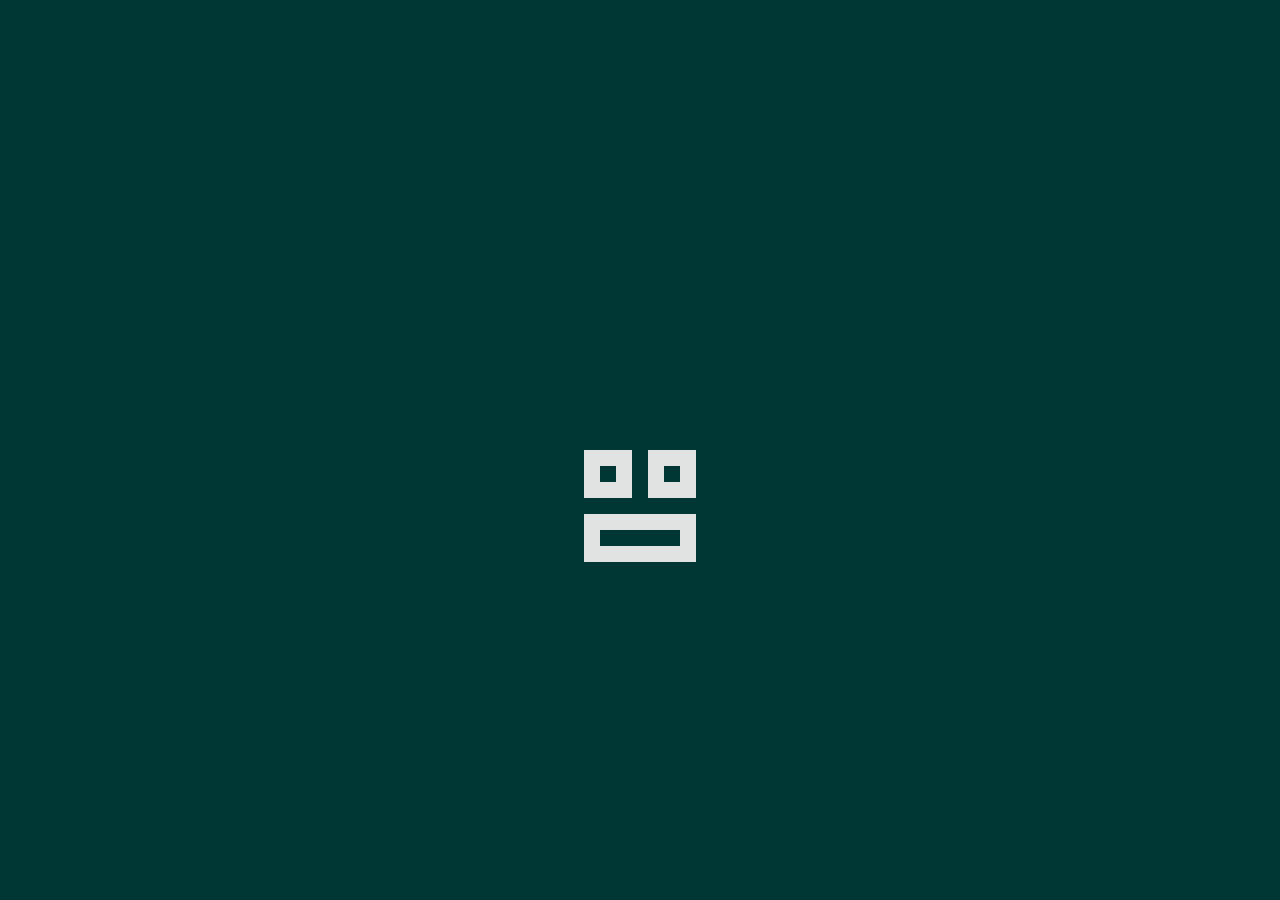
<file: pages/collections/collection.html>
<!DOCTYPE html>
<html lang="en" data-theme="light">
  <head>
    <meta charset="UTF-8" />
    <meta name="viewport" content="width=device-width, initial-scale=1.0" />

    <!-- primary meta tags  -->

    <title>Featured Collections - PIXVAULT</title>

    <meta name="title" content="Curated photos - PIXVAULT" /> 
    <meta
      name="description"
      content="Discover high-quality, royalty-free stock photos and media at PIXVAULT. Explore a vast collection of curated images, perfect for creative projects, marketing, and design needs."
    />

    <!-- favicon  -->

    <link rel="shortcut icon" href="../../favicon-01.svg" type="image/x-icon" />

    <!-- theme js link  -->

    <script src="../../theme.js"></script>

    <!-- google font link      -->

    <link rel="preconnect" href="https://fonts.googleapis.com" />
    <link rel="preconnect" href="https://fonts.gstatic.com" crossorigin />
    <link
      href="https://fonts.googleapis.com/css2?family=Roboto:ital,wght@0,100;0,300;0,400;0,500;0,700;0,900;1,100;1,300;1,400;1,500;1,700;1,900&display=swap"
      rel="stylesheet"
    />

    <!-- material icon link  -->

    <link
      rel="stylesheet"
      href="https://fonts.googleapis.com/css2?family=Material+Symbols+Outlined:opsz,wght,FILL,GRAD@24,400,0..1,0"
    />

    <!-- Custom CSS Link  -->

    <link rel="stylesheet" href="../../style.css" />

    <!-- Custom js link  -->

    <script src="../../global.js" type="module"></script>
    <script src="../../search.js" type="module"></script>
    <script src="./collection.js" type="module"></script>
  </head>

  <body>

<!-- Preloader  -->

<div class="preloader" id="preloader">
  <div class="loader">
    <div class="box1"></div>
    <div class="box2"></div>
    <div class="box3"></div>
  </div>
</div>

    <!-- Header  -->

    <header class="top-app-bar" data-header>
      <button
        class="icon-btn"
        aria-label="Open Menu"
        data-nav-toggler
        data-ripple
      >
        <span class="material-symbols-outlined" aria-hidden="true">menu</span>

        <div class="state-layer"></div>
      </button>

      <a href="../../index.html" class="logo logo-dark"
      ><img src="../../logo dark.webp" alt="logo"
    /></a>
    <a href="../../index.html" class="logo logo-light"
      ><img src="../../logo light.webp" alt="logo"
    /></a>

      <div class="search-view" data-search-view>
        <div class="search-bar">
          <button
            class="icon-btn search-open"
            aria-label="Close search"
            data-search-toggler
            data-ripple
          >
            <span class="material-symbols-outlined" aria-hidden="true"
              >arrow_back</span
            >

            <div class="state-layer"></div>
          </button>

          <div class="input-wrapper">
            <span
              class="material-symbols-outlined leading-icon"
              aria-hidden="true"
              >search</span
            >

            <input
              type="search"
              name="search"
              placeholder="Search..."
              class="input-field body-large"
              autocomplete="off"
              data-search-field
            />
          </div>

          <button
            class="icon-btn"
            aria-label="Clear search"
            data-search-clear-btn
            data-ripple
          >
            <span class="material-symbols-outlined" aria-hidden="true"
              >close</span
            >

            <div class="state-layer"></div>
          </button>

          <button
            class="icon-btn search-btn"
            aria-label="Submit search"
            data-search-toggler
            data-ripple
            data-search-btn
          >
            <span class="material-symbols-outlined" aria-hidden="true"
              >search</span
            >

            <div class="state-layer"></div>
          </button>

          <div class="state-layer"></div>
        </div>

        <div class="search-view-content">
          <div class="btn-group" data-segment="search">
            <button
              class="btn-segment selected"
              data-ripple
              data-segment-btn
              data-segment-value="photos"
            >
              <span class="material-symbols-outlined" aria-hidden="true"
                >image</span
              >

              <span class="label-large text">Photos</span>

              <div class="state-layer"></div>
            </button>

            <button
              class="btn-segment"
              data-ripple
              data-segment-btn
              data-segment-value="videos"
            >
              <span class="material-symbols-outlined" aria-hidden="true"
                >videocam</span
              >

              <span class="label-large text">Videos</span>

              <div class="state-layer"></div>
            </button>
          </div>

          <div class="divider"></div>

          <div class="list" data-search-list></div>
        </div>
      </div>

      <button
        class="icon-btn search-open"
        aria-label="Open search"
        data-search-toggler
        data-ripple
      >
        <span class="material-symbols-outlined" aria-hidden="true">search</span>

        <div class="state-layer"></div>
      </button>

      <button
        class="icon-btn theme-btn"
        aria-label="Switch theme"
        data-theme-toggler
        data-ripple
      >
        <span class="material-symbols-outlined dark-icon" aria-hidden="true"
          >dark_mode</span
        >

        <span class="material-symbols-outlined light-icon" aria-hidden="true"
          >light_mode</span
        >

        <div class="state-layer"></div>
      </button>
    </header>

    <!-- Navigation  -->

    <nav class="navigation" data-navigation>
      <div class="navigation-header">
        <button
          class="icon-btn"
          aria-label="Close menu"
          data-ripple
          data-nav-toggler
        >
          <span class="material-symbols-outlined" aria-hidden="true"
            >arrow_back</span
          >

          <div class="state-layer"></div>
        </button>

        <a href="../../index.html" class="logo logo-dark"
        ><img src="../../PIXVAULT dark.webp" alt="logo"
      /></a>
      <a href="../../index.html" class="logo logo-light"
        ><img src="../../PIXVAULT light.webp" alt="logo"
      /></a>

      </div>

      <ul class="drawer-list">

        <li class="drawer-item">
          <a href="../../index.html" class="drawer-link" data-drawer-link
            ><span
              class="material-symbols-outlined leading-icon"
              aria-hidden="true"
              >home</span
            >

            <span class="label-logo">Home</span>

            <div class="state-layer"></div>
          </a>
        </li>

        <li class="drawer-item">
          <a href="../photos/photos.html" class="drawer-link" data-drawer-link>
            <span
              class="material-symbols-outlined leading-icon"
              aria-hidden="true"
              >image</span
            >

            <span class="label-logo">Photos</span>

            <div class="state-layer"></div>
          </a>
        </li>

        <li class="drawer-item">
          <a href="../videos/videos.html" class="drawer-link" data-drawer-link>
            <span
              class="material-symbols-outlined leading-icon"
              aria-hidden="true"
              >videocam</span
            >

            <span class="label-logo">Videos</span>

            <div class="state-layer"></div>
          </a>
        </li>

        <li class="drawer-item">
          <a
            href="./collection.html"
            class="drawer-link active"
            data-drawer-link
          >
            <span
              class="material-symbols-outlined leading-icon"
              aria-hidden="true"
              >auto_awesome_mosaic</span
            >

            <span class="label-logo">Collections</span>

            <div class="state-layer"></div>
          </a>
        </li>

        <li class="drawer-item">
          <a
            href="../favorite/favorite.html"
            class="drawer-link"
            data-drawer-link
          >
            <span
              class="material-symbols-outlined leading-icon"
              aria-hidden="true"
              >favorite</span
            >

            <span class="label-logo">Favorite</span>

            <div class="state-layer"></div>
          </a>
        </li>
      </ul>
    </nav>

    <!-- SCRIM  -->

    <div class="scrim" data-scrim data-nav-toggler></div>

    <main class="main">
      <article class="container">
        <h2 class="page-title title-large" data-title>Featured Collections</h2>

    <div class="collection-grid" data-collection-grid></div>

    <div class="load-more" data-loader role="progressbar"></div>

</article>
</main>

    <!-- FOOTER  -->
    
    <footer class="footer">
          <div class="container">
              <div class="footer-card">
                  <div class="col">

                    <a href="../../index.html" class="logo logo-dark"
            ><img src="../../PIXVAULT dark.webp" alt="logo"
          /></a>
          <a href="../../index.html" class="logo logo-light"
            ><img src="../../PIXVAULT light.webp" alt="logo"
          /></a>

                <p class="text body-small">
                  PIXVAULT is a stock media platform developed by
                  <span class="color-primary"
                    ><a href="https://www.linkedin.com/in/anas-farooq06/"
                      >Anas Farooq</a
                    ></span
                  >
                  . Special thanks to
                  <a
                    href="https://www.pexels.com/"
                    target="_blank"
                    class="color-primary"
                    >Pexels</a
                  >
                  for providing the free API key.
                </p>
              </div>

              <div class="col">
                <p class="title label-medium">Follow me on</p>

                <div class="social-list">
                  <a
                    href="https://www.linkedin.com/in/anas-farooq06/"
                    target="_blank"
                    class="label-small color-primary"
                    >Linkedin</a
                  >

                  <a
                    href="https://github.com/Anas-Farooq-codes"
                    target="_blank"
                    class="label-small color-primary"
                    >Github</a
                  >

                  <a
                    href="https://discord.gg/FGunPKZUp3"
                    target="_blank"
                    class="label-small color-primary"
                    >Discord</a
                  >
                </div>
              </div>
            </div>
          </div>
        </footer>
  </body>
</html>
</file>
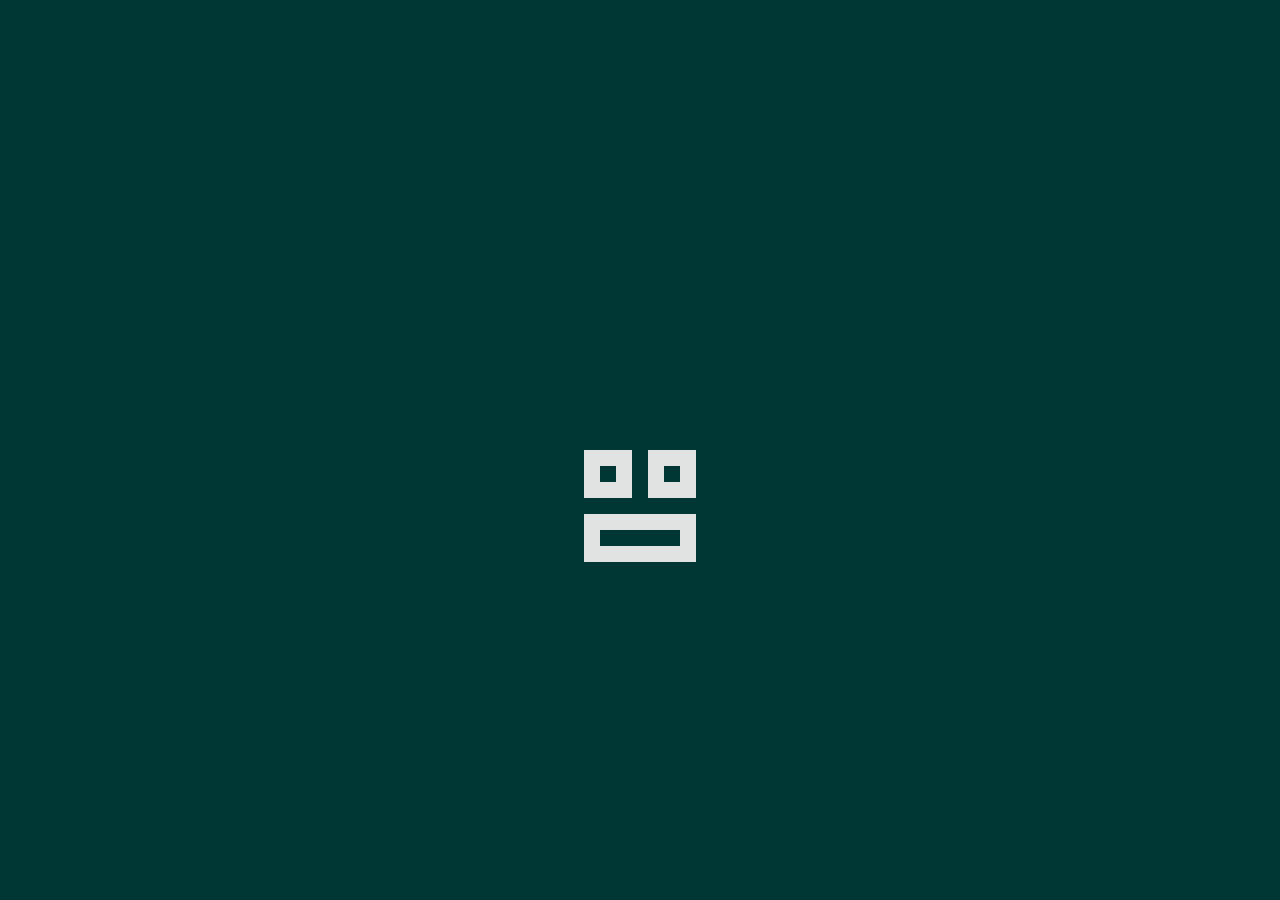
<file: pages/collections/collection_detail.html>
<!DOCTYPE html>
<html lang="en" data-theme="light">
  <head>
    <meta charset="UTF-8" />
    <meta name="viewport" content="width=device-width, initial-scale=1.0" />

    <!-- primary meta tags  -->

    <title>Collection Details - PIXVAULT</title>

    <meta name="title" content="Curated photos - PIXVAULT" />
    <meta
      name="description"
      content="Discover high-quality, royalty-free stock photos and media at PIXVAULT. Explore a vast collection of curated images, perfect for creative projects, marketing, and design needs."
    />

    <!-- favicon  -->

    <link rel="shortcut icon" href="../../favicon-01.svg" type="image/x-icon" />

    <!-- theme js link  -->

    <script src="../../theme.js"></script>

    <!-- google font link      -->

    <link rel="preconnect" href="https://fonts.googleapis.com" />
    <link rel="preconnect" href="https://fonts.gstatic.com" crossorigin />
    <link
      href="https://fonts.googleapis.com/css2?family=Roboto:ital,wght@0,100;0,300;0,400;0,500;0,700;0,900;1,100;1,300;1,400;1,500;1,700;1,900&display=swap"
      rel="stylesheet"
    />

    <!-- material icon link  -->

    <link
      rel="stylesheet"
      href="https://fonts.googleapis.com/css2?family=Material+Symbols+Outlined:opsz,wght,FILL,GRAD@24,400,0..1,0"
    />

    <!-- Custom CSS Link  -->

    <link rel="stylesheet" href="../../style.css" />

    <!-- Custom js link  -->

    <script src="../../global.js" type="module"></script>
    <script src="../../search.js" type="module"></script>
    <script src="./collection_detail.js" type="module"></script>
  </head>

  <body>

<!-- Preloader  -->

<div class="preloader" id="preloader">
  <div class="loader">
    <div class="box1"></div>
    <div class="box2"></div>
    <div class="box3"></div>
  </div>
</div>

    <!-- Header  -->

    <header class="top-app-bar" data-header>
      <button
        class="icon-btn"
        aria-label="Open Menu"
        data-nav-toggler
        data-ripple
      >
        <span class="material-symbols-outlined" aria-hidden="true">menu</span>

        <div class="state-layer"></div>
      </button>

      <a href="../../index.html" class="logo logo-dark"
      ><img src="../../logo dark.webp" alt="logo"
    /></a>
    <a href="../../index.html" class="logo logo-light"
      ><img src="../../logo light.webp" alt="logo"
    /></a>

      <div class="search-view" data-search-view>
        <div class="search-bar">
          <button
            class="icon-btn search-open"
            aria-label="Close search"
            data-search-toggler
            data-ripple
          >
            <span class="material-symbols-outlined" aria-hidden="true"
              >arrow_back</span
            >

            <div class="state-layer"></div>
          </button>

          <div class="input-wrapper">
            <span
              class="material-symbols-outlined leading-icon"
              aria-hidden="true"
              >search</span
            >

            <input
              type="search"
              name="search"
              placeholder="Search..."
              class="input-field body-large"
              autocomplete="off"
              data-search-field
            />
          </div>

          <button
            class="icon-btn"
            aria-label="Clear search"
            data-search-clear-btn
            data-ripple
          >
            <span class="material-symbols-outlined" aria-hidden="true"
              >close</span
            >

            <div class="state-layer"></div>
          </button>

          <button
            class="icon-btn search-btn"
            aria-label="Submit search"
            data-search-toggler
            data-ripple
            data-search-btn
          >
            <span class="material-symbols-outlined" aria-hidden="true"
              >search</span
            >

            <div class="state-layer"></div>
          </button>

          <div class="state-layer"></div>
        </div>

        <div class="search-view-content">
          <div class="btn-group" data-segment="search">
            <button
              class="btn-segment selected"
              data-ripple
              data-segment-btn
              data-segment-value="photos"
            >
              <span class="material-symbols-outlined" aria-hidden="true"
                >image</span
              >

              <span class="label-large text">Photos</span>

              <div class="state-layer"></div>
            </button>

            <button
              class="btn-segment"
              data-ripple
              data-segment-btn
              data-segment-value="videos"
            >
              <span class="material-symbols-outlined" aria-hidden="true"
                >videocam</span
              >

              <span class="label-large text">Videos</span>

              <div class="state-layer"></div>
            </button>
          </div>

          <div class="divider"></div>

          <div class="list" data-search-list></div>
        </div>
      </div>

      <button
        class="icon-btn search-open"
        aria-label="Open search"
        data-search-toggler
        data-ripple
      >
        <span class="material-symbols-outlined" aria-hidden="true">search</span>

        <div class="state-layer"></div>
      </button>

      <button
        class="icon-btn theme-btn"
        aria-label="Switch theme"
        data-theme-toggler
        data-ripple
      >
        <span class="material-symbols-outlined dark-icon" aria-hidden="true"
          >dark_mode</span
        >

        <span class="material-symbols-outlined light-icon" aria-hidden="true"
          >light_mode</span
        >

        <div class="state-layer"></div>
      </button>
    </header>

    <!-- Navigation  -->

    <nav class="navigation" data-navigation>
      <div class="navigation-header">
        <button
          class="icon-btn"
          aria-label="Close menu"
          data-ripple
          data-nav-toggler
        >
          <span class="material-symbols-outlined" aria-hidden="true"
            >arrow_back</span
          >

          <div class="state-layer"></div>
        </button>

        <a href="../../index.html" class="logo logo-dark"
        ><img src="../../PIXVAULT dark.webp" alt="logo"
      /></a>
      <a href="../../index.html" class="logo logo-light"
        ><img src="../../PIXVAULT light.webp" alt="logo"
      /></a>

      </div>

      <ul class="drawer-list">
        <li class="drawer-item">
          <a href="../../index.html" class="drawer-link" data-drawer-link
            ><span
              class="material-symbols-outlined leading-icon"
              aria-hidden="true"
              >home</span
            >

            <span class="label-logo">Home</span>

            <div class="state-layer"></div>
          </a>
        </li>

        <li class="drawer-item">

          <a href="../photos/photos.html" class="drawer-link" data-drawer-link>
            <span
              class="material-symbols-outlined leading-icon"
              aria-hidden="true"
              >image</span
            >

            <span class="label-logo">Photos</span>

            <div class="state-layer"></div>
          </a>
        </li>

        <li class="drawer-item">
          <a href="../videos/videos.html" class="drawer-link" data-drawer-link>
            <span
              class="material-symbols-outlined leading-icon"
              aria-hidden="true"
              >videocam</span
            >

            <span class="label-logo">Videos</span>

            <div class="state-layer"></div>
          </a>
        </li>

        <li class="drawer-item">
          <a
            href="./collection.html"
            class="drawer-link active"
            data-drawer-link
          >
            <span
              class="material-symbols-outlined leading-icon"
              aria-hidden="true"
              >auto_awesome_mosaic</span
            >

            <span class="label-logo">Collections</span>

            <div class="state-layer"></div>
          </a>
        </li>

        <li class="drawer-item">
          <a
            href="../favorite/favorite.html"
            class="drawer-link"
            data-drawer-link
          >
            <span
              class="material-symbols-outlined leading-icon"
              aria-hidden="true"
              >favorite</span
            >

            <span class="label-logo">Favorite</span>

            <div class="state-layer"></div>
          </a>
        </li>
      </ul>
    </nav>

    <!-- SCRIM  -->

    <div class="scrim" data-scrim data-nav-toggler></div>

    <main class="main">
      <article class="container">

        <h2 class="page-title title-large" data-title>Collection Details</h2>

    <div class="media-grid" data-collection-grid></div>

    <div class="load-more" data-loader role="progressbar"></div>

</article>
</main>

    <!-- FOOTER  -->
    
    <footer class="footer">
          <div class="container">
              <div class="footer-card">
                  <div class="col">

            <a href="../../index.html" class="logo logo-dark"
      ><img src="../../PIXVAULT dark.webp" alt="logo"
    /></a>
    <a href="../../index.html" class="logo logo-light"
      ><img src="../../PIXVAULT light.webp" alt="logo"
    /></a>

                <p class="text body-small">
                  PIXVAULT is a stock media platform developed by
                  <span class="color-primary"
                    ><a href="https://www.linkedin.com/in/anas-farooq06/"
                      >Anas Farooq</a
                    ></span
                  >
                  . Special thanks to
                  <a
                    href="https://www.pexels.com/"
                    target="_blank"
                    class="color-primary"
                    >Pexels</a
                  >
                  for providing the free API key.
                </p>
              </div>

              <div class="col">
                <p class="title label-medium">Follow me on</p>

                <div class="social-list">
                  <a
                    href="https://www.linkedin.com/in/anas-farooq06/"
                    target="_blank"
                    class="label-small color-primary"
                    >Linkedin</a
                  >

                  <a
                    href="https://github.com/Anas-Farooq-codes"
                    target="_blank"
                    class="label-small color-primary"
                    >Github</a
                  >

                  <a
                    href="https://discord.gg/FGunPKZUp3"
                    target="_blank"
                    class="label-small color-primary"
                    >Discord</a
                  >
                </div>
              </div>
            </div>
          </div>
        </footer>
  </body>
</html>
</file>
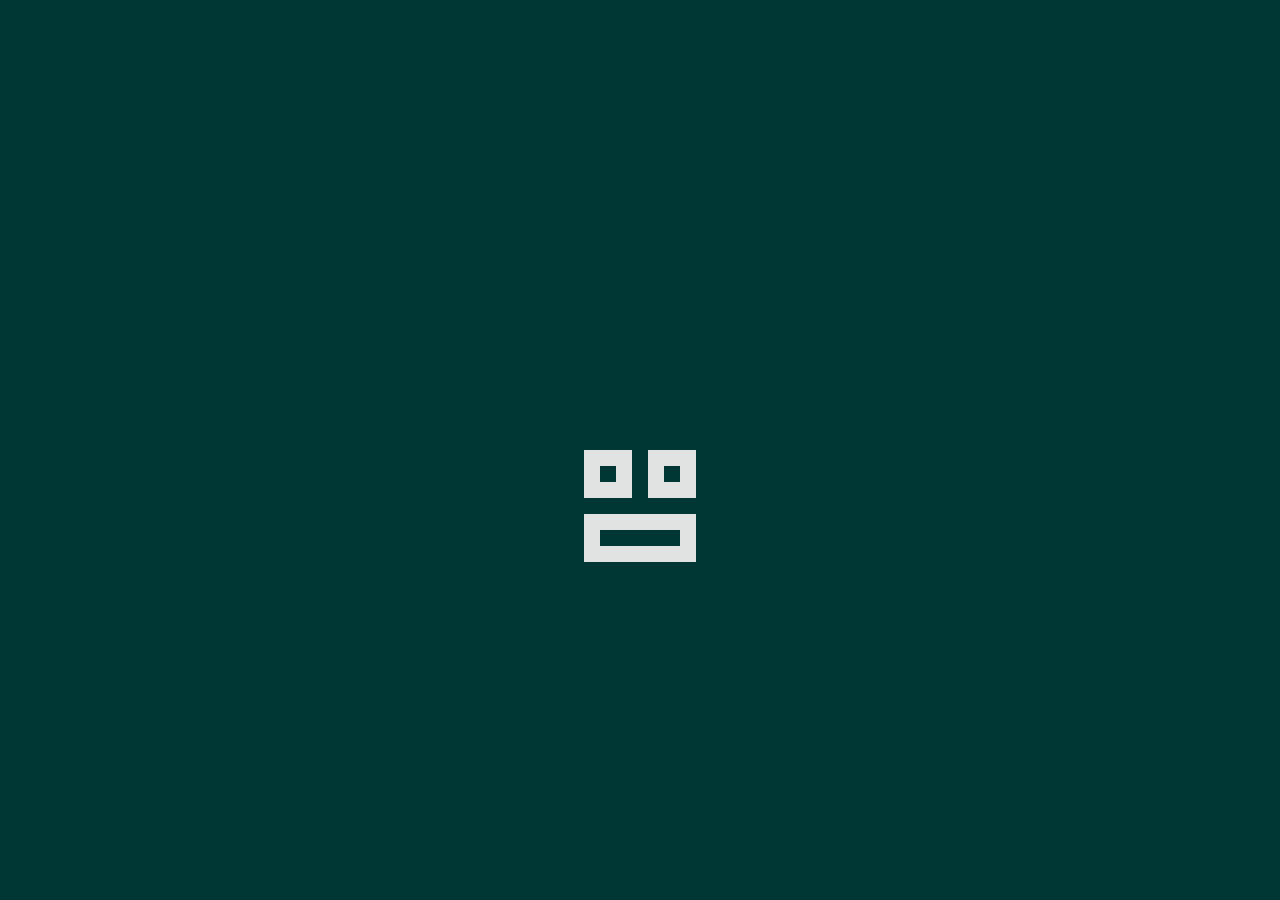
<file: pages/favorite/favorite.html>
<!DOCTYPE html>
<html lang="en" data-theme="light">
  <head>
    <meta charset="UTF-8" />
    <meta name="viewport" content="width=device-width, initial-scale=1.0" />

    <!-- primary meta tags  -->

    <title>Favorites- PIXVAULT</title>

    <meta name="title" content="Favorites - PIXVAULT" />
    <meta
      name="description"
      content="Discover high-quality, royalty-free stock photos and media at PIXVAULT. Explore a vast collection of curated images, perfect for creative projects, marketing, and design needs."
    />

    <!-- favicon  -->

    <link rel="shortcut icon" href="../../favicon-01.svg" type="image/x-icon" />

    <!-- theme js link  -->

    <script src="../../theme.js"></script>

    <!-- google font link      -->

    <link rel="preconnect" href="https://fonts.googleapis.com" />
    <link rel="preconnect" href="https://fonts.gstatic.com" crossorigin />
    <link
      href="https://fonts.googleapis.com/css2?family=Roboto:ital,wght@0,100;0,300;0,400;0,500;0,700;0,900;1,100;1,300;1,400;1,500;1,700;1,900&display=swap"
      rel="stylesheet"
    />

    <!-- material icon link  -->

    <link
      rel="stylesheet"
      href="https://fonts.googleapis.com/css2?family=Material+Symbols+Outlined:opsz,wght,FILL,GRAD@24,400,0..1,0"
    />

    <!-- Custom CSS Link  -->

    <link rel="stylesheet" href="../../style.css" />

    <!-- Custom js link  -->

    <script src="../../global.js" type="module"></script>
    <script src="../../search.js" type="module"></script>
    <script src="./favorite.js" type="module"></script>
  </head>

  <body>

<!-- Preloader  -->

<div class="preloader" id="preloader">
  <div class="loader">
    <div class="box1"></div>
    <div class="box2"></div>
    <div class="box3"></div>
  </div>
</div>

    <!-- Header  -->

    <header class="top-app-bar" data-header>
      <button
        class="icon-btn"
        aria-label="Open Menu"
        data-nav-toggler
        data-ripple
      >
        <span class="material-symbols-outlined" aria-hidden="true">menu</span>

        <div class="state-layer"></div>
      </button>

      <a href="../../index.html" class="logo logo-dark"
      ><img src="../../logo dark.webp" alt="logo"
    /></a>
    <a href="../../index.html" class="logo logo-light"
      ><img src="../../logo light.webp" alt="logo"
    /></a>

      <div class="search-view" data-search-view>
        <div class="search-bar">
          <button
            class="icon-btn search-open"
            aria-label="Close search"
            data-search-toggler
            data-ripple
          >
            <span class="material-symbols-outlined" aria-hidden="true"
              >arrow_back</span
            >

            <div class="state-layer"></div>
          </button>

          <div class="input-wrapper">
            <span
              class="material-symbols-outlined leading-icon"
              aria-hidden="true"
              >search</span
            >

            <input
              type="search"
              name="search"
              placeholder="Search..."
              class="input-field body-large"
              autocomplete="off"
              data-search-field
            />
          </div>

          <button
            class="icon-btn"
            aria-label="Clear search"
            data-search-clear-btn
            data-ripple
          >
            <span class="material-symbols-outlined" aria-hidden="true"
              >close</span
            >

            <div class="state-layer"></div>
          </button>

          <button
            class="icon-btn search-btn"
            aria-label="Submit search"
            data-search-toggler
            data-ripple
            data-search-btn
          >
            <span class="material-symbols-outlined" aria-hidden="true"
              >search</span
            >

            <div class="state-layer"></div>
          </button>

          <div class="state-layer"></div>
        </div>

        <div class="search-view-content">
          <div class="btn-group" data-segment="search">
            <button
              class="btn-segment selected"
              data-ripple
              data-segment-btn
              data-segment-value="photos"
            >
              <span class="material-symbols-outlined" aria-hidden="true"
                >image</span
              >

              <span class="label-large text">Photos</span>

              <div class="state-layer"></div>
            </button>

            <button
              class="btn-segment"
              data-ripple
              data-segment-btn
              data-segment-value="videos"
            >
              <span class="material-symbols-outlined" aria-hidden="true"
                >videocam</span
              >

              <span class="label-large text">Videos</span>

              <div class="state-layer"></div>
            </button>
          </div>

          <div class="divider"></div>

          <div class="list" data-search-list></div>
        </div>
      </div>

      <button
        class="icon-btn search-open"
        aria-label="Open search"
        data-search-toggler
        data-ripple
      >
        <span class="material-symbols-outlined" aria-hidden="true">search</span>

        <div class="state-layer"></div>
      </button>

      <button
        class="icon-btn theme-btn"
        aria-label="Switch theme"
        data-theme-toggler
        data-ripple
      >
        <span class="material-symbols-outlined dark-icon" aria-hidden="true"
          >dark_mode</span
        >

        <span class="material-symbols-outlined light-icon" aria-hidden="true"
          >light_mode</span
        >

        <div class="state-layer"></div>
      </button>
    </header>

    <!-- Navigation  -->

    <nav class="navigation" data-navigation>
      <div class="navigation-header">
        <button
          class="icon-btn"
          aria-label="Close menu"
          data-ripple
          data-nav-toggler
        >
          <span class="material-symbols-outlined" aria-hidden="true"
            >arrow_back</span
          >

          <div class="state-layer"></div>
        </button>

        <a href="../../index.html" class="logo logo-dark"
        ><img src="../../PIXVAULT dark.webp" alt="logo"
      /></a>
      <a href="../../index.html" class="logo logo-light"
        ><img src="../../PIXVAULT light.webp" alt="logo"
      /></a>
      
      </div>

      <ul class="drawer-list">
        <li class="drawer-item">
          <a href="../../index.html" class="drawer-link" data-drawer-link
            ><span
              class="material-symbols-outlined leading-icon"
              aria-hidden="true"
              >home</span
            >

            <span class="label-logo">Home</span>

            <div class="state-layer"></div>
          </a>
        </li>

        <li class="drawer-item">
          <a href="../photos/photos.html" class="drawer-link" data-drawer-link>
            <span
              class="material-symbols-outlined leading-icon"
              aria-hidden="true"
              >image</span
            >

            <span class="label-logo">Photos</span>

            <div class="state-layer"></div>
          </a>
        </li>

        <li class="drawer-item">
          <a href="../videos/videos.html" class="drawer-link" data-drawer-link>
            <span
              class="material-symbols-outlined leading-icon"
              aria-hidden="true"
              >videocam</span
            >

            <span class="label-logo">Videos</span>

            <div class="state-layer"></div>
          </a>
        </li>

        <li class="drawer-item">
          <a
            href="../collections/collection.html"
            class="drawer-link"
            data-drawer-link
          >
            <span
              class="material-symbols-outlined leading-icon"
              aria-hidden="true"
              >auto_awesome_mosaic</span
            >

            <span class="label-logo">Collections</span>

            <div class="state-layer"></div>
          </a>
        </li>

        <li class="drawer-item">
          <a
            href="./favorite.html"
            class="drawer-link active"
            data-drawer-link
          >
            <span
              class="material-symbols-outlined leading-icon"
              aria-hidden="true"
              >favorite</span
            >

            <span class="label-logo">Favorite</span>

            <div class="state-layer"></div>
          </a>
        </li>
      </ul>
    </nav>

    <!-- SCRIM  -->

    <div class="scrim" data-scrim data-nav-toggler></div>

    <main class="main">
      <article class="container">
        <h2 class="page-title title-large" data-title>Favorites</h2>

        <div class="btn-group" data-segment="favorite">
            <button
              class="btn-segment selected"
              data-ripple
              data-segment-btn
              data-segment-value="photos"
            >
              <span class="material-symbols-outlined" aria-hidden="true"
                >image</span
              >

              <span class="label-large text">Photos</span>

              <div class="state-layer"></div>
            </button>

            <button
              class="btn-segment"
              data-ripple
              data-segment-btn
              data-segment-value="videos"
            >
              <span class="material-symbols-outlined" aria-hidden="true"
                >videocam</span
              >

              <span class="label-large text">Videos</span>

              <div class="state-layer"></div>
            </button>
          </div>

    <div class="media-grid" data-fav-grid></div>

</article>
</main>

    <!-- FOOTER  -->
    
    <footer class="footer">
          <div class="container">
              <div class="footer-card">
                  <div class="col">

                    <a href="../../index.html" class="logo logo-dark"
                    ><img src="../../PIXVAULT dark.webp" alt="logo"
                  /></a>
                  <a href="../../index.html" class="logo logo-light"
                    ><img src="../../PIXVAULT light.webp" alt="logo"
                  /></a>

                <p class="text body-small">
                  PIXVAULT is a stock media platform developed by
                  <span class="color-primary"
                    ><a href="https://www.linkedin.com/in/anas-farooq06/"
                      >Anas Farooq</a
                    ></span
                  >
                  . Special thanks to
                  <a
                    href="https://www.pexels.com/"
                    target="_blank"
                    class="color-primary"
                    >Pexels</a
                  >
                  for providing the free API key.
                </p>
              </div>

              <div class="col">
                <p class="title label-medium">Follow me on</p>

                <div class="social-list">
                  <a
                    href="https://www.linkedin.com/in/anas-farooq06/"
                    target="_blank"
                    class="label-small color-primary"
                    >Linkedin</a
                  >

                  <a
                    href="https://github.com/Anas-Farooq-codes"
                    target="_blank"
                    class="label-small color-primary"
                    >Github</a
                  >

                  <a
                    href="https://discord.gg/FGunPKZUp3"
                    target="_blank"
                    class="label-small color-primary"
                    >Discord</a
                  >
                </div>
              </div>
            </div>
          </div>
        </footer>
  </body>
</html>
</file>
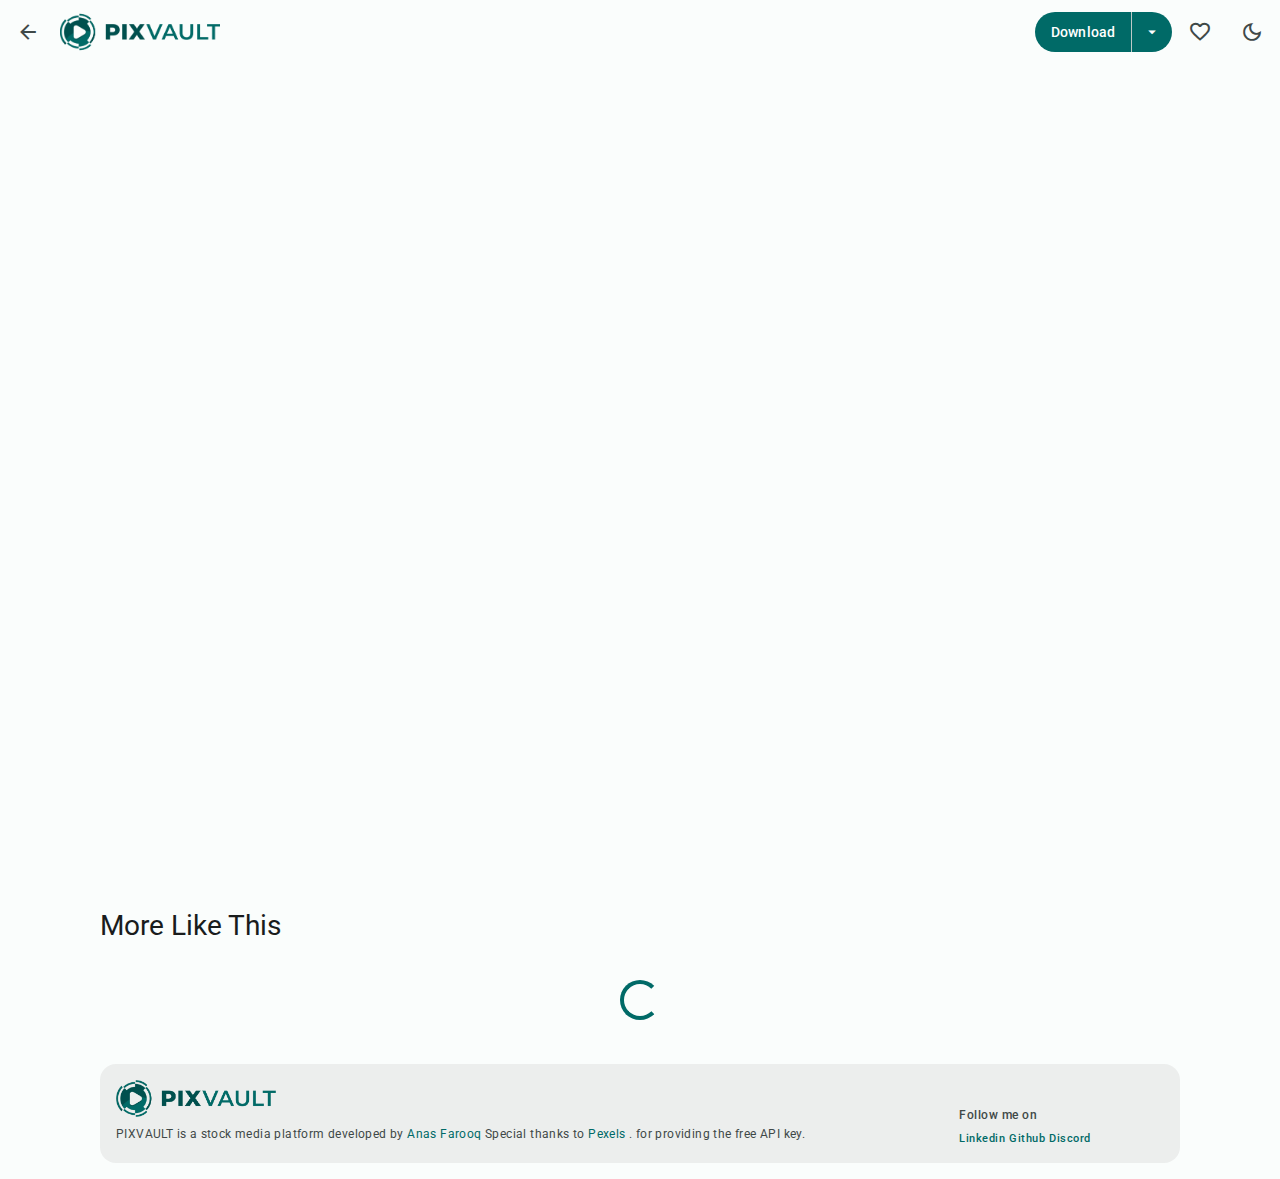
<file: pages/photos/photo_detail.html>
<!DOCTYPE html>
<html lang="en" data-theme="light">
  <head>
    <meta charset="UTF-8" />
    <meta name="viewport" content="width=device-width, initial-scale=1.0" />

    <!-- primary meta tags  -->

    <title>Photo detail - PIXVAULT</title>

    <meta name="title" content="Curated photos - PIXVAULT" />
    <meta
      name="description"
      content="Discover high-quality, royalty-free stock photos and media at PIXVAULT. Explore a vast collection of curated images, perfect for creative projects, marketing, and design needs."
    />

    <!-- favicon  -->

    <link rel="shortcut icon" href="../../favicon-01.svg" type="image/x-icon" />

    <!-- theme js link  -->

    <script src="../../theme.js"></script>

    <!-- google font link      -->

    <link rel="preconnect" href="https://fonts.googleapis.com" />
    <link rel="preconnect" href="https://fonts.gstatic.com" crossorigin />
    <link
      href="https://fonts.googleapis.com/css2?family=Roboto:ital,wght@0,100;0,300;0,400;0,500;0,700;0,900;1,100;1,300;1,400;1,500;1,700;1,900&display=swap"
      rel="stylesheet"
    />

    <!-- material icon link  -->

    <link
      rel="stylesheet"
      href="https://fonts.googleapis.com/css2?family=Material+Symbols+Outlined:opsz,wght,FILL,GRAD@24,400,0..1,0"
    />

    <!-- Custom CSS Link  -->

    <link rel="stylesheet" href="../../style.css" />

    <!-- Custom js link  -->

    <script src="./photo_detail.js" type="module"></script>

  </head>

  <body class="detail">

<!-- Preloader  -->



    <!-- Header  -->

    <header class="top-app-bar" data-header>

        <button class="icon-btn" data-ripple aria-label="Back to previous page" onclick="window.history.back()">
            <span class="material-symbols-outlined" aria-hidden="true">arrow_back</span>

            <div class="state-layer"></div>
        </button>

        <a href="../../index.html" class="logo logo-dark"
        ><img src="../../logo dark.webp" alt="logo"
      /></a>
      <a href="../../index.html" class="logo logo-light"
        ><img src="../../logo light.webp" alt="logo"
      /></a>

          <div class="menu-wrapper" data-menu-wrapper>

<div class="split-btn">

<a href="" class="label" download data-ripple data-download-link>

    <span class="label-large">Download</span>

    <div class="state-layer"></div>
</a>

<button class="trailing-icon" data-ripple data-menu-toggler><span class="material-symbols-outlined" aria-hidden="true">arrow_drop_down</span>

    <div class="state-layer"></div>

</button>



</div>

<div class="menu" data-menu data-download-menu></div>

          </div>

          <button class="icon-btn" aria-label="add to favorite" data-ripple data-add-favorite>

            <span class="material-symbols-outlined" aria-hidden="true">favorite</span>

            <div class="state-layer"></div>

          </button>

          <button
          class="icon-btn theme-btn"
          aria-label="Switch theme"
          data-theme-toggler
          data-ripple
        >
          <span class="material-symbols-outlined dark-icon" aria-hidden="true"
            >dark_mode</span
          >
  
          <span class="material-symbols-outlined light-icon" aria-hidden="true"
            >light_mode</span
          >
  
          <div class="state-layer"></div>
        </button>

    </header>

<!-- Main  -->

    <main class="main">
      <article class="container">

        <div class="detail-wrapper" data-detail-wrapper></div>

        <h2 class="title-large">

More Like This
 
        </h2>

        <div class="media-grid" data-photo-grid></div>

        <div class="load-more" data-loader role="progressbar"></div>

      </article>
    </main>

    <!-- FOOTER  -->

    <footer class="footer">
      <div class="container">
        <div class="footer-card">
          <div class="col">
            
               <a href="../../index.html" class="logo logo-dark"
        ><img src="../../PIXVAULT dark.webp" alt="logo"
      /></a>
      <a href="../../index.html" class="logo logo-light"
        ><img src="../../PIXVAULT light.webp" alt="logo"
      /></a>

            <p class="text body-small">
              PIXVAULT is a stock media platform developed by
              <span class="color-primary"
                ><a href="https://www.linkedin.com/in/anas-farooq06/"
                  >Anas Farooq</a
                ></span
              >
              Special thanks to
              <a
                href="https://www.pexels.com/"
                target="_blank"
                class="color-primary"
                >Pexels</a
              >
              . for providing the free API key.
            </p>
          </div>

          <div class="col">
            <p class="title label-medium">Follow me on</p>

            <div class="social-list">
              <a
                href="https://www.linkedin.com/in/anas-farooq06/"
                target="_blank"
                class="label-small color-primary"
                >Linkedin</a
              >

              <a
                href="https://github.com/Anas-Farooq-codes"
                target="_blank"
                class="label-small color-primary"
                >Github</a
              >

              <a
                href="https://discord.gg/FGunPKZUp3"
                target="_blank"
                class="label-small color-primary"
                >Discord</a
              >
            </div>
          </div>
        </div>
      </div>
    </footer>
  </body>
</html>
</file>
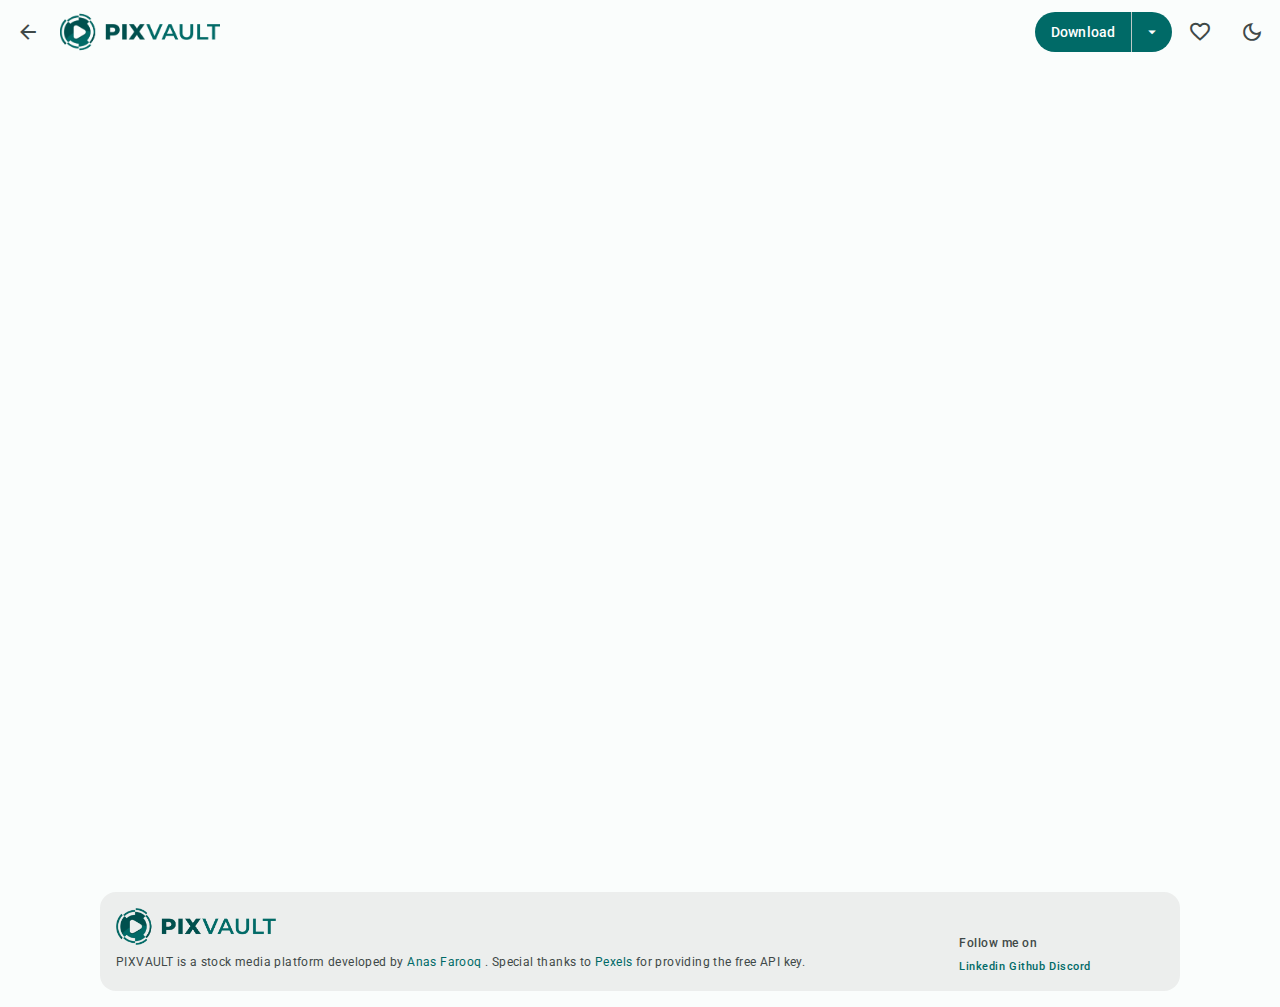
<file: pages/videos/video_detail.html>
<!DOCTYPE html>
<html lang="en" data-theme="light">
  <head>
    <meta charset="UTF-8" />
    <meta name="viewport" content="width=device-width, initial-scale=1.0" />

    <!-- primary meta tags  -->

    <title>Video detail - PIXVAULT</title>

    <meta name="title" content="Popular Videos - PIXVAULT" />
    <meta
      name="description"
      content="Discover high-quality, royalty-free stock photos and media at PIXVAULT. Explore a vast collection of curated images, perfect for creative projects, marketing, and design needs."
    />

    <!-- favicon  -->

    <link rel="shortcut icon" href="../../favicon-01.svg" type="image/x-icon" />

    <!-- theme js link  -->

    <script src="../../theme.js"></script>

    <!-- google font link      -->

    <link rel="preconnect" href="https://fonts.googleapis.com" />
    <link rel="preconnect" href="https://fonts.gstatic.com" crossorigin />
    <link
      href="https://fonts.googleapis.com/css2?family=Roboto:ital,wght@0,100;0,300;0,400;0,500;0,700;0,900;1,100;1,300;1,400;1,500;1,700;1,900&display=swap"
      rel="stylesheet"
    />

    <!-- material icon link  -->

    <link
      rel="stylesheet"
      href="https://fonts.googleapis.com/css2?family=Material+Symbols+Outlined:opsz,wght,FILL,GRAD@24,400,0..1,0"
    />

    <!-- Custom CSS Link  -->

    <link rel="stylesheet" href="../../style.css" />

    <!-- Custom js link  -->

    <script src="video_detail.js" type="module"></script>

  </head>

  <body class="detail">

<!-- Preloader  -->



    <!-- Header  -->

    <header class="top-app-bar" data-header>

        <button class="icon-btn" data-ripple aria-label="Back to previous page" onclick="window.history.back()">
            <span class="material-symbols-outlined" aria-hidden="true">arrow_back</span>

            <div class="state-layer"></div>
        </button>

        <a href="../../index.html" class="logo logo-dark"
        ><img src="../../logo dark.webp" alt="logo"
      /></a>
      <a href="../../index.html" class="logo logo-light"
        ><img src="../../logo light.webp" alt="logo"
      /></a>

          <div class="menu-wrapper" data-menu-wrapper>

<div class="split-btn">

<a href="" class="label" download data-ripple data-download-link>

    <span class="label-large">Download</span>

    <div class="state-layer"></div>
</a>

<button class="trailing-icon" data-ripple data-menu-toggler><span class="material-symbols-outlined" aria-hidden="true">arrow_drop_down</span>

    <div class="state-layer"></div>

</button>



</div>

<div class="menu" data-menu data-download-menu></div>

          </div>

          <button class="icon-btn" aria-label="add to favorite" data-ripple data-add-favorite>

            <span class="material-symbols-outlined" aria-hidden="true">favorite</span>

            <div class="state-layer"></div>

          </button>

          <button
          class="icon-btn theme-btn"
          aria-label="Switch theme"
          data-theme-toggler
          data-ripple
        >
          <span class="material-symbols-outlined dark-icon" aria-hidden="true"
            >dark_mode</span
          >
  
          <span class="material-symbols-outlined light-icon" aria-hidden="true"
            >light_mode</span
          >
  
          <div class="state-layer"></div>
        </button>

    </header>

<!-- Main  -->

    <main class="main">
      <article class="container">

        <div class="detail-wrapper" data-detail-wrapper>
        </div>

      </article>
    </main>

    <!-- FOOTER  -->

    <footer class="footer">
      <div class="container">
        <div class="footer-card">
          <div class="col">
            
            <a href="../../index.html" class="logo logo-dark"
            ><img src="../../PIXVAULT dark.webp" alt="logo"
          /></a>
          <a href="../../index.html" class="logo logo-light"
            ><img src="../../PIXVAULT light.webp" alt="logo"
          /></a>

            <p class="text body-small">
              PIXVAULT is a stock media platform developed by
              <span class="color-primary"
                ><a href="https://www.linkedin.com/in/anas-farooq06/"
                  >Anas Farooq</a
                ></span
              >
              . Special thanks to
              <a
                href="https://www.pexels.com/"
                target="_blank"
                class="color-primary"
                >Pexels</a
              >
              for providing the free API key.
            </p>
          </div>

          <div class="col">
            <p class="title label-medium">Follow me on</p>

            <div class="social-list">
              <a
                href="https://www.linkedin.com/in/anas-farooq06/"
                target="_blank"
                class="label-small color-primary"
                >Linkedin</a
              >

              <a
                href="https://github.com/Anas-Farooq-codes"
                target="_blank"
                class="label-small color-primary"
                >Github</a
              >

              <a
                href="https://discord.gg/FGunPKZUp3"
                target="_blank"
                class="label-small color-primary"
                >Discord</a
              >
            </div>
          </div>
        </div>
      </div>
    </footer>
    
  </body>
</html>
</file>
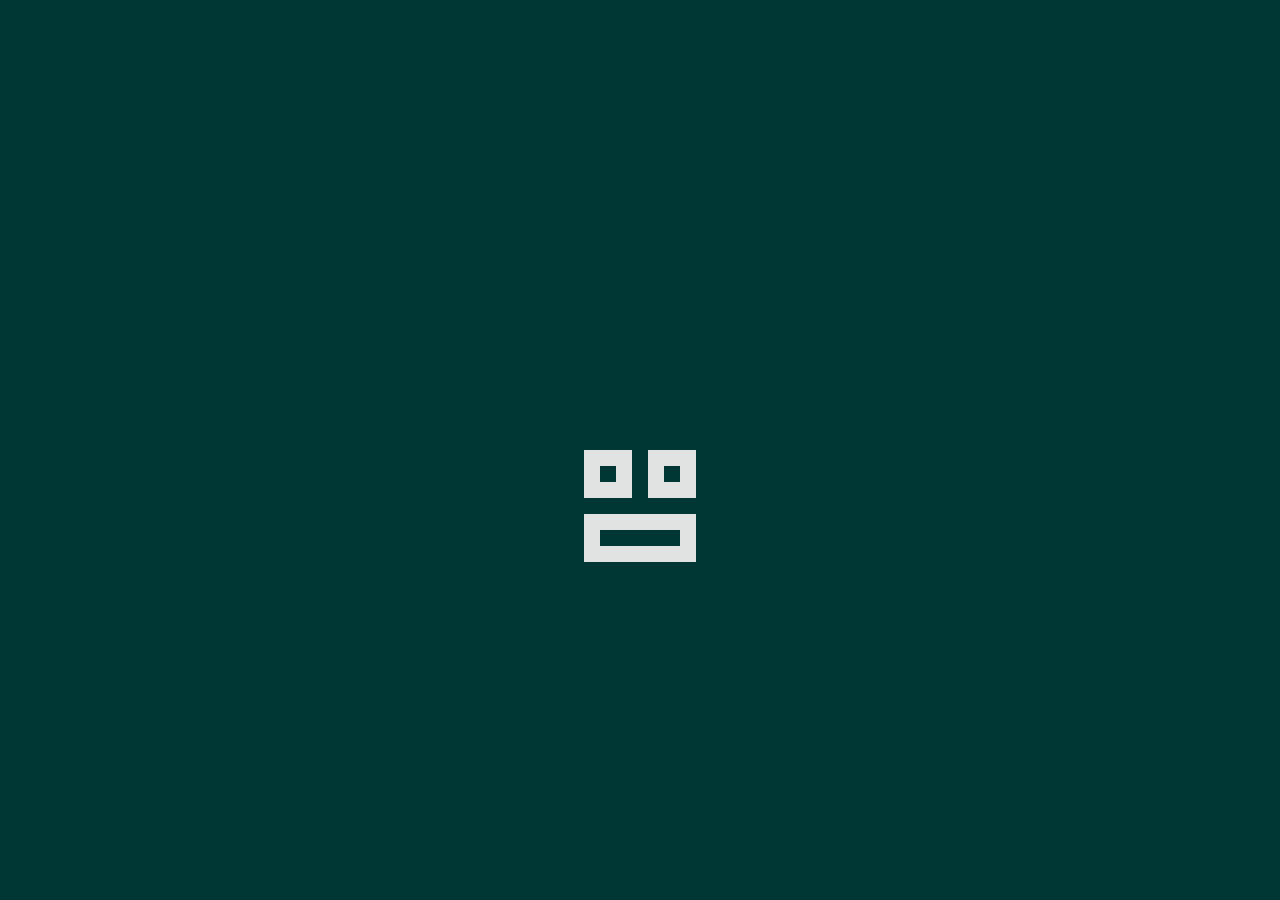
<file: pages/videos/videos.html>
<!DOCTYPE html>
<html lang="en" data-theme="light">
  <head>
    <meta charset="UTF-8" />
    <meta name="viewport" content="width=device-width, initial-scale=1.0" />

    <!-- primary meta tags  -->

    <title>Curated-photos - PIXVAULT</title>

    <meta name="title" content="Popular Videos - PIXVAULT" />
    <meta
      name="description"
      content="Discover high-quality, royalty-free stock photos and media at PIXVAULT. Explore a vast collection of curated images, perfect for creative projects, marketing, and design needs."
    />

    <!-- favicon  -->

    <link rel="shortcut icon" href="../../favicon-01.svg" type="image/x-icon" />

    <!-- theme js link  -->

    <script src="../../theme.js"></script>

    <!-- google font link      -->

    <link rel="preconnect" href="https://fonts.googleapis.com" />
    <link rel="preconnect" href="https://fonts.gstatic.com" crossorigin />
    <link
      href="https://fonts.googleapis.com/css2?family=Roboto:ital,wght@0,100;0,300;0,400;0,500;0,700;0,900;1,100;1,300;1,400;1,500;1,700;1,900&display=swap"
      rel="stylesheet"
    />

    <!-- material icon link  -->

    <link
      rel="stylesheet"
      href="https://fonts.googleapis.com/css2?family=Material+Symbols+Outlined:opsz,wght,FILL,GRAD@24,400,0..1,0"
    />

    <!-- Custom CSS Link  -->

    <link rel="stylesheet" href="../../style.css" />

    <!-- Custom js link  -->

    <script src="../../global.js" type="module"></script>
    <script src="../../search.js" type="module"></script>
    <script src="./videos.js" type="module"></script>
  </head>

  <body>

    <!-- Preloader  -->

<div class="preloader" id="preloader">
  <div class="loader">
    <div class="box1"></div>
    <div class="box2"></div>
    <div class="box3"></div>
  </div>
</div>

    <!-- Header  -->

    <header class="top-app-bar" data-header>
      <button
        class="icon-btn"
        aria-label="Open Menu"
        data-nav-toggler
        data-ripple
      >
        <span class="material-symbols-outlined" aria-hidden="true">menu</span>

        <div class="state-layer"></div>
      </button>

        <a href="../../index.html" class="logo logo-dark"
            ><img src="../../logo dark.webp" alt="logo"
          /></a>
          <a href="../../index.html" class="logo logo-light"
            ><img src="../../logo light.webp" alt="logo"
          /></a>

      <div class="search-view" data-search-view>
        <div class="search-bar">
          <button
            class="icon-btn search-open"
            aria-label="Close search"
            data-search-toggler
            data-ripple
          >
            <span class="material-symbols-outlined" aria-hidden="true"
              >arrow_back</span
            >

            <div class="state-layer"></div>
          </button>

          <div class="input-wrapper">
            <span
              class="material-symbols-outlined leading-icon"
              aria-hidden="true"
              >search</span
            >

            <input
              type="search"
              name="search"
              placeholder="Search..."
              class="input-field body-large"
              autocomplete="off"
              data-search-field
            />
          </div>

          <button
            class="icon-btn"
            aria-label="Clear search"
            data-search-clear-btn
            data-ripple
          >
            <span class="material-symbols-outlined" aria-hidden="true"
              >close</span
            >

            <div class="state-layer"></div>
          </button>

          <button
            class="icon-btn search-btn"
            aria-label="Submit search"
            data-search-toggler
            data-ripple
            data-search-btn
          >
            <span class="material-symbols-outlined" aria-hidden="true"
              >search</span
            >

            <div class="state-layer"></div>
          </button>

          <div class="state-layer"></div>
        </div>

        <div class="search-view-content">
          <div class="btn-group" data-segment="search">
            <button
              class="btn-segment"
              data-ripple
              data-segment-btn
              data-segment-value="photos"
            >
              <span class="material-symbols-outlined" aria-hidden="true"
                >image</span
              >

              <span class="label-large text">Photos</span>

              <div class="state-layer"></div>
            </button>

            <button
              class="btn-segment selected"
              data-ripple
              data-segment-btn
              data-segment-value="videos"
            >
              <span class="material-symbols-outlined" aria-hidden="true"
                >videocam</span
              >

              <span class="label-large text">Videos</span>

              <div class="state-layer"></div>
            </button>
          </div>

          <div class="divider"></div>

          <div class="list" data-search-list></div>
        </div>
      </div>

      <button
        class="icon-btn search-open"
        aria-label="Open search"
        data-search-toggler
        data-ripple
      >
        <span class="material-symbols-outlined" aria-hidden="true">search</span>

        <div class="state-layer"></div>
      </button>

      <button
        class="icon-btn theme-btn"
        aria-label="Switch theme"
        data-theme-toggler
        data-ripple
      >
        <span class="material-symbols-outlined dark-icon" aria-hidden="true"
          >dark_mode</span
        >

        <span class="material-symbols-outlined light-icon" aria-hidden="true"
          >light_mode</span
        >

        <div class="state-layer"></div>
      </button>
    </header>

    <!-- Navigation  -->

    <nav class="navigation" data-navigation>
      <div class="navigation-header">
        <button
          class="icon-btn"
          aria-label="Close menu"
          data-ripple
          data-nav-toggler
        >
          <span class="material-symbols-outlined" aria-hidden="true"
            >arrow_back</span
          >

          <div class="state-layer"></div>
        </button>

        <a href="../../index.html" class="logo logo-dark"
        ><img src="../../PIXVAULT dark.webp" alt="logo"
      /></a>
      <a href="../../index.html" class="logo logo-light"
        ><img src="../../PIXVAULT light.webp" alt="logo"
      /></a>
      </div>

      <ul class="drawer-list">
        <li class="drawer-item">
          <a href="/" class="drawer-link" data-drawer-link
            ><span
              class="material-symbols-outlined leading-icon"
              aria-hidden="true"
              >home</span
            >

            <span class="label-logo">Home</span>

            <div class="state-layer"></div>
          </a>
        </li>

        <li class="drawer-item">
          <a href="../photos/photos.html" class="drawer-link" data-drawer-link>
            <span
              class="material-symbols-outlined leading-icon"
              aria-hidden="true"
              >image</span
            >

            <span class="label-logo">Photos</span>

            <div class="state-layer"></div>
          </a>
        </li>

        <li class="drawer-item">
          <a href="./videos.html" class="drawer-link active" data-drawer-link>
            <span
              class="material-symbols-outlined leading-icon"
              aria-hidden="true"
              >videocam</span
            >

            <span class="label-logo">Videos</span>

            <div class="state-layer"></div>
          </a>
        </li>

        <li class="drawer-item">
          <a
            href="../collections/collection.html"
            class="drawer-link"
            data-drawer-link
          >
            <span
              class="material-symbols-outlined leading-icon"
              aria-hidden="true"
              >auto_awesome_mosaic</span
            >

            <span class="label-logo">Collections</span>

            <div class="state-layer"></div>
          </a>
        </li>

        <li class="drawer-item">
          <a
            href="../favorite/favorite.html"
            class="drawer-link"
            data-drawer-link
          >
            <span
              class="material-symbols-outlined leading-icon"
              aria-hidden="true"
              >favorite</span
            >

            <span class="label-logo">Favorite</span>

            <div class="state-layer"></div>
          </a>
        </li>
      </ul>
    </nav>

    <!-- SCRIM  -->

    <div class="scrim" data-scrim data-nav-toggler></div>

    <main class="main">
      <article class="container">
        <h2 class="page-title title-large" data-title>Popular VIdeos</h2>

        <div class="filter-bar" data-filter-bar>

          <div class="menu-wrapper" data-filter="orientation" data-menu-wrapper>
            <div class="filter-chip " data-filter-chip>
              <button class="chip-content" data-filter-btn data-menu-toggler>
                <span
                  class="material-symbols-outlined leading-icon"
                  aria-hidden="true"
                  >check</span
                >

                <span class="label-large text" data-filter-value="orientation"
                  >Orientation</span
                >

                <span
                  class="material-symbols-outlined trailing-icon arrow-icon"
                  aria-hidden="true"
                  >arrow_drop_down</span
                >

                <div class="state-layer"></div>
              </button>

              <button class="close-icon" data-filter-clear>
                <span
                  class="material-symbols-outlined trailing-icon"
                  aria-hidden="true"
                  >close</span
                >

                <div class="state-layer"></div>
              </button>
            </div>

            <div class="menu" data-filter-menu data-menu>
              <button class="menu-item" data-ripple data-menu-item="portrait">
                <span class="label-large text">Portrait</span>

                <div class="state-layer"></div>
              </button>

              <button class="menu-item" data-ripple data-menu-item="landscape">
                <span class="label-large text">Landscape</span>

                <div class="state-layer"></div>
            </button>
            
            <!-- <button class="menu-item" data-ripple data-menu-item="Square">
                <span class="label-large text">Square</span>

                <div class="state-layer"></div>
            </button> -->
            </div>
          </div>
          
          <div class="menu-wrapper" data-filter="size" data-menu-wrapper>
              <div class="filter-chip" data-filter-chip>
              <button class="chip-content" data-filter-btn data-menu-toggler>
                <span
                  class="material-symbols-outlined leading-icon"
                  aria-hidden="true"
                  >check</span
                >

                <span class="label-large text" data-filter-value="Size"
                  >Size</span
                >

                <span
                class="material-symbols-outlined trailing-icon arrow-icon"
                aria-hidden="true"
                >arrow_drop_down</span
                >
                
                <div class="state-layer"></div>
            </button>

            <button class="close-icon" data-filter-clear>
                <span
                class="material-symbols-outlined trailing-icon"
                aria-hidden="true"
                >close</span
                >
                
                <div class="state-layer"></div>
            </button>
        </div>

            <div class="menu" data-filter-menu data-menu>
                <button class="menu-item" data-ripple data-menu-item="small">
                <span class="label-large text">Small</span>

                <div class="state-layer"></div>
              </button>

              <button class="menu-item" data-ripple data-menu-item="medium">
                  <span class="label-large text">Medium</span>
                  
                  <div class="state-layer"></div>
                </button>
                
              <button class="menu-item" data-ripple data-menu-item="large">
                  <span class="label-large text">Large</span>

                <div class="state-layer"></div>
              </button>

             
            </div>
          </div>
        
    </div>

    <div class="media-grid" data-video-grid></div>

    <div class="load-more" data-loader role="progressbar"></div>

</article>
</main>

    <!-- FOOTER  -->
    
    <footer class="footer">
          <div class="container">
              <div class="footer-card">

                  <div class="col">

                    <a href="../../index.html" class="logo logo-dark"
                    ><img src="../../PIXVAULT dark.webp" alt="logo"
                  /></a>
                  <a href="../../index.html" class="logo logo-light"
                    ><img src="../../PIXVAULT light.webp" alt="logo"
                  /></a>

                <p class="text body-small">
                  PIXVAULT is a stock media platform developed by
                  <span class="color-primary"
                    ><a href="https://www.linkedin.com/in/anas-farooq06/"
                      >Anas Farooq</a
                    ></span
                  >
                  . Special thanks to
                  <a
                    href="https://www.pexels.com/"
                    target="_blank"
                    class="color-primary"
                    >Pexels</a
                  >
                  for providing the free API key.
                </p>
              </div>

              <div class="col">
                <p class="title label-medium">Follow me on</p>

                <div class="social-list">
                  <a
                    href="https://www.linkedin.com/in/anas-farooq06/"
                    target="_blank"
                    class="label-small color-primary"
                    >Linkedin</a
                  >

                  <a
                    href="https://github.com/Anas-Farooq-codes"
                    target="_blank"
                    class="label-small color-primary"
                    >Github</a
                  >

                  <a
                    href="https://discord.gg/FGunPKZUp3"
                    target="_blank"
                    class="label-small color-primary"
                    >Discord</a
                  >
                </div>
              </div>
            </div>
          </div>
        </footer>
  </body>
</html>
</file>
<file: style.css>
/*-----------------------------------*\
  #CUSTOM PROPERTY
\*-----------------------------------*/

:root {
  --black: #000000;

  /* Light Colors */

  /* Backgrounds: */
  --light-background: #fafdfc;
  --light-surface: #dbdbdb;
  --light-surface-variant: #dae5e3;
  --light-surface-container-high: #e6e9e8;
  --light-surface-container-highest: #e0e3e2;
  --light-surface-container: #eceeed;

  /* Text Colors: */
  --light-on-background: #191c1c;
  --light-on-surface: #191c1c;
  --light-on-surface-variant: #3f4948;
  --light-on-primary: #ffffff;
  --light-on-primary-container: #00201f;
  --light-on-secondary: #ffffff;
  --light-on-secondary-container: #2a1800;
  --light-on-tertiary: #ffffff;
  --light-on-tertiary-container: #410006;
  --light-on-error: #ffffff;
  --light-on-error-container: #410002;
  --light-inverse-surface: #2d3131;
  --light-inverse-on-surface: #eff1f0;
  --light-inverse-primary: #4edad5;

  /* Accents: */
  --light-primary: #006a67;
  --light-primary-container: #6ff7f2;
  --light-secondary: #845400;
  --light-secondary-container: #ffddb5;
  --light-tertiary: #a93538;
  --light-tertiary-container: #ffdad8;
  --light-error: #ba1a1a;
  --light-error-container: #ffdad6;
  --light-heart: #D32F2F;

  /* Borders/Dividers: */
  --light-outline: #6f7978;
  --light-outline-variant: #bec9c7;

  /* Dark Colors */

  /* Backgrounds: */
  --dark-background: #191c1c;
  --dark-surface: #101414;
  --dark-surface-container-high: #272b2a;
  --dark-surface-container-highest: #323535;
  --dark-surface-container: #1d2020;
  --dark-surface-variant: #3f4948;

  /* Text Colors: */
  --dark-on-background: #e0e3e2;
  --dark-on-surface: #c4c7c6;
  --dark-on-surface-variant: #bec9c7;
  --dark-on-primary: #003735;
  --dark-on-primary-container: #6ff7f2;
  --dark-on-secondary: #462b00;
  --dark-on-secondary-container: #ffddb5;
  --dark-on-tertiary: #68000f;
  --dark-on-tertiary-container: #ffdad8;
  --dark-on-error: #690005;
  --dark-on-error-container: #ffdad6;
  --dark-inverse-surface: #e0e3e2;
  --dark-inverse-on-surface: #191c1c;
  --dark-inverse-primary: #006a67;

  /* Accents: */
  --dark-primary: #4edad5;
  --dark-primary-container: #00504e;
  --dark-secondary: #ffb958;
  --dark-secondary-container: #d16100;
  --dark-tertiary: #ffb3b0;
  --dark-tertiary-container: #891c23;
  --dark-error: #ffb4ab;
  --dark-error-container: #93000a;
  --dark-heart: #FF5252;

  /* Borders/Dividers: */
  --dark-outline: #889392;
  --dark-outline-variant: #3f4948;

  /* Typography  */

  --ff-primary: "Roboto", sans-serif;

  /* Font Size  */

  --fs-base: 62.5%;
  --fs-display-large: 5.7rem;
  --fs-display-medium: 4.5rem;
  --fs-display-small: 3.6rem;
  --fs-headline-large: 3.2rem;
  --fs-headline-medium: 2.8rem;
  --fs-headline-small: 2.4rem;
  --fs-title-large: 2.2rem;
  --fs-title-medium: 1.6rem;
  --fs-title-small: 1.4rem;
  --fs-label-large: 1.4rem;
  --fs-label-medium: 1.2rem;
  --fs-label-small: 1.1rem;
  --fs-body-large: 1.6rem;
  --fs-body-medium: 1.4rem;
  --fs-body-small: 1.2rem;

  /* Font Weight  */

  --weight-regular: 400;
  --weight-medium: 500;

  /* Border Radius  */

  --radius-extra-small: 4px;
  --radius-small: 8px;
  --radius-medium: 12px;
  --radius-large: 16px;
  --radius-large-end: 0 16px 16px 0;
  --radius-extra-large: 28px;
  --radius-circle: 50%;
  --radius-full: 500px;

  /* Elevation  */

  --elevation-1: 0 1px 2px hsla(0, 0%, 0%, 0.3),
    0 1px 3px 1px hsla(0, 0%, 0%, 0.15);
  --elevation-2: 0 1px 2px hsla(0, 0%, 0%, 0.3),
    0 2px 6px 2px hsla(0, 0%, 0%, 0.15);

  /* Others  */

  --top-app-bar-height: 64px;
}

@media (prefers-reduced-motion: no-preference) {
  :root {
    /* Transition  */

    --motion-duration-short-1: 100ms;
    --motion-duration-short-2: 200ms;
    --motion-duration-medium-1: 250ms;
    --motion-duration-medium-2: 400ms;
    --motion-duration-long: 500ms;

    /* Easing  */

    --motion-easing-linear: cubic-bezier(0, 0, 1, 1);
    --motion-easing-standard: cubic-bezier(0.2, 0, 0, 1);
    --motion-easing-emphasized: cubic-bezier(0.2, 0, 0, 1);
    --motion-easing-emphasized-decelerate: cubic-bezier(0.05, 0.7, 0.1, 1);
    --motion-easing-emphasized-accelerate: cubic-bezier(0.3, 0, 0.8, 0.15);
    --motion-easing-legacy: cubic-bezier(0.4, 0, 0.2, 1);
  }
}

[data-theme="light"] {
  color-scheme: light;

  /* Light colors  */

  /* Backgrounds: */

  --background: var(--light-background);
  --surface: var(--light-surface);
  --surface-variant: var(--light-surface-variant);
  --surface-container-high: var(--light-surface-container-high);
  --surface-container-highest: var(--light-surface-container-highest);
  --surface-container: var(--light-surface-container);

  /* Text Colors: */

  --on-background: var(--light-on-background);
  --on-surface: var(--light-on-surface);
  --on-surface-variant: var(--light-on-surface-variant);
  --on-primary: var(--light-on-primary);
  --on-primary-container: var(--light-on-primary-container);
  --on-secondary: var(--light-on-secondary);
  --on-secondary-container: var(--light-on-secondary-container);
  --on-tertiary: var(--light-on-tertiary);
  --on-tertiary-container: var(--light-on-tertiary-container);
  --on-error: var(--light-on-error);
  --on-error-container: var(--light-on-error-container);
  --inverse-surface: var(--light-inverse-surface);
  --inverse-on-surface: var(--light-inverse-on-surface);
  --inverse-primary: var(--light-inverse-primary);

  /* Accents: */

  --primary: var(--light-primary);
  --primary-container: var(--light-primary-container);
  --secondary: var(--light-secondary);
  --secondary-container: var(--light-secondary-container);
  --tertiary: var(--light-tertiary);
  --tertiary-container: var(--light-tertiary-container);
  --error: var(--light-error);
  --error-container: var(--light-error-container);
  --heart: var(--light-heart);

  /* Borders/Dividers: */

  --outline: var(--light-outline);
  --outline-variant: var(--light-outline-variant);
}

[data-theme="dark"] {
  color-scheme: dark;

  /* dark colors  */

  /* Backgrounds: */

  --background: var(--dark-background);
  --surface: var(--dark-surface);
  --surface-variant: var(--dark-surface-variant);
  --surface-container-high: var(--dark-surface-container-high);
  --surface-container-highest: var(--dark-surface-container-highest);
  --surface-container: var(--dark-surface-container);

  /* Text Colors: */

  --on-background: var(--dark-on-background);
  --on-surface: var(--dark-on-surface);
  --on-surface-variant: var(--dark-on-surface-variant);
  --on-primary: var(--dark-on-primary);
  --on-primary-container: var(--dark-on-primary-container);
  --on-secondary: var(--dark-on-secondary);
  --on-secondary-container: var(--dark-on-secondary-container);
  --on-tertiary: var(--dark-on-tertiary);
  --on-tertiary-container: var(--dark-on-tertiary-container);
  --on-error: var(--dark-on-error);
  --on-error-container: var(--dark-on-error-container);
  --inverse-surface: var(--dark-inverse-surface);
  --inverse-on-surface: var(--dark-inverse-on-surface);
  --inverse-primary: var(--dark-inverse-primary);

  /* Accents: */

  --primary: var(--dark-primary);
  --primary-container: var(--dark-primary-container);
  --secondary: var(--dark-secondary);
  --secondary-container: var(--dark-secondary-container);
  --tertiary: var(--dark-tertiary);
  --tertiary-container: var(--dark-tertiary-container);
  --error: var(--dark-error);
  --error-container: var(--dark-error-container);
  --heart: var(--dark-heart);

  /* Borders/Dividers: */

  --outline: var(--dark-outline);
  --outline-variant: var(--dark-outline-variant);
}

/*-----------------------------------*\
  #RESET
\*-----------------------------------*/

*,
*::before,
*::after {
  margin: 0;
  padding: 0;
  box-sizing: border-box;
}

li {
  list-style: none;
}

a,
img,
span,
input,
video,
button {
  display: block;
}

a {
  color: inherit;
  text-decoration: none;
}

img {

  height: auto;
}

input,
button {
  background: none;
  border: none;
  font: inherit;
  outline: none;
}

input {
  width: 100%;
}

button {
  cursor: pointer;
}

html {
  font-family: "Roboto", sans-serif;
  font-size: var(--fs-base);
  scroll-behavior: smooth;
  -webkit-tap-highlight-color: transparent;
}

body {
  background-color: var(--background);
  color: var(--on-background);
  font-size: 1.6rem;
  display: flex;
  flex-direction: column;
  min-height: 100vh;
  transition: opacity var(--motion-duration-medium-2)    var(--motion-easing-linear);
  -webkit-transition: opacity var(--motion-duration-medium-2)    var(--motion-easing-linear);
  -moz-transition: opacity var(--motion-duration-medium-2)    var(--motion-easing-linear);
  -ms-transition: opacity var(--motion-duration-medium-2)    var(--motion-easing-linear);
  -o-transition: opacity var(--motion-duration-medium-2)    var(--motion-easing-linear);
  opacity: 0;
}

button:disabled {
  cursor: default;
  opacity: 0.5;
}

/*-----------------------------------*\
  #TYPOGRAPHY
\*-----------------------------------*/

.display-large {
  font-size: var(--fs-display-large);
  font-weight: var(--weight-regular);
  line-height: 64px;
}

.display-medium {
  font-size: var(--fs-display-medium);
  font-weight: var(--weight-regular);
  line-height: 52px;
}

.display-small {
  font-size: var(--fs-display-small);
  font-weight: var(--weight-regular);
  line-height: 44px;
}

.headline-large {
  font-size: var(--fs-headline-large);
  font-weight: var(--weight-regular);
  line-height: 40px;
}

.headline-medium {
  font-size: var(--fs-headline-medium);
  font-weight: var(--weight-regular);
  line-height: 40px;
}

.headline-small {
  font-size: var(--fs-headline-small);
  font-weight: var(--weight-regular);
  line-height: 32px;
}

.title-large {
  font-size: var(--fs-title-large);
  font-weight: var(--weight-regular);
  line-height: 28px;
}

.title-medium {
  font-size: var(--fs-title-medium);
  font-weight: var(--weight-medium);
  line-height: 24px;
}

.title-small {
  font-size: var(--fs-title-small);
  font-weight: var(--weight-medium);
  line-height: 20px;
  letter-spacing: 0.1px;
}

.label-large {
  font-size: var(--fs-label-large);
  font-weight: var(--weight-medium);
  line-height: 20px;
  letter-spacing: 0.1px;
}

.label-medium {
  font-size: var(--fs-label-medium);
  font-weight: var(--weight-medium);
  line-height: 16px;
  letter-spacing: 0.5px;
}

.label-small {
  font-size: var(--fs-label-small);
  font-weight: var(--weight-medium);
  line-height: 16px;
  letter-spacing: 0.5px;
}

.body-large {
  font-size: var(--fs-body-large);
  font-weight: var(--weight-regular);
  line-height: 24px;
  letter-spacing: 0.5px;
}

.body-medium {
  font-size: var(--fs-body-medium);
  font-weight: var(--weight-medium);
  line-height: 20px;
  letter-spacing: 0.25px;
}

.body-small {
  font-size: var(--fs-body-small);
  font-weight: var(--weight-regular);
  line-height: 16px;
  letter-spacing: 0.4px;
}

/*-----------------------------------*\
  #REUSED STYLE
\*-----------------------------------*/

.material-symbols-outlined {
  display: block;
  width: 1em;
  height: 1em;
  font-variation-settings: "FILL" 0, "wght" 400, "GRAD" 0, "opsz" 23;
}

:has(> .state-layer) {
  position: relative;
  overflow: hidden;
  z-index: 1;
}

.ripple,
.state-layer {
  background-color: var(--state-layer-bg);
  position: absolute;
  pointer-events: none;
  z-index: 1;
}

.state-layer {
  border-radius: inherit;
  -webkit-border-radius: inherit;
  -moz-border-radius: inherit;
  -ms-border-radius: inherit;
  -o-border-radius: inherit;
  inset: 0;
  opacity: 0;
  transition: var(--motion-duration-short-2) var(--motion-easing-linear);
  -webkit-transition: var(--motion-duration-short-2) var(--motion-easing-linear);
  -moz-transition: var(--motion-duration-short-2) var(--motion-easing-linear);
  -ms-transition: var(--motion-duration-short-2) var(--motion-easing-linear);
  -o-transition: var(--motion-duration-short-2) var(--motion-easing-linear);
}

:has(> .state-layer):hover > .state-layer {
  opacity: 0.08;
}

:has(> .state-layer):is(:focus, :focus-visible, :active) > .state-layer {
  opacity: 0.12;
}

.ripple {
  top: 50%;
  left: 50%;
  translate: -50% -50%;
  transform-origin: center;
  border-radius: var(--radius-circle);
  -webkit-border-radius: var(--radius-circle);
  -moz-border-radius: var(--radius-circle);
  -ms-border-radius: var(--radius-circle);
  -o-border-radius: var(--radius-circle);
  opacity: 0.12;
  animation: ripple 800ms var(--motion-easing-standard) forwards;
  -webkit-animation: ripple 800ms var(--motion-easing-standard) forwards;
}

@keyframes ripple {
  0% {
    scale: 0;
  }
  100% {
    scale: 2.5;
  }
}

.logo {
  color: var(--primary);
  font-size: 2.6rem;
  font-weight: var(--weight-medium);
  line-height: 28px;
  letter-spacing: -0.5px;
}


a.logo img {

  width: 160px;
}


[data-theme="dark"] .logo-light,
[data-theme="light"] .logo-dark {
  display: none;
}


.divider {
  height: 1px;
  max-width: 100%;
  background-color: var(--outline-variant);
}

.section{

  position: relative;
  margin-block-end: 24px;

}

.container {

  padding-inline: 16px;
}

.section-title {

  margin-block-end: 12px;
}

.media-grid {

  --column-count: 2;
  --column-gap:8px;
  display: grid;
  grid-template-columns: repeat(var(--column-count), minmax(0, 1fr));
gap: var(--column-gap);

overflow: hidden;


}

.img-cover {

  width: 100%;
  height: 100%;
  object-fit: cover;

}

.column {

  display: flex;
  flex-direction: column;
  gap: var(--column-gap);
  align-self: flex-start;
}

.overlay-btn {

  position: absolute;
  bottom: -2px;
  left: 0;
  width: 100%;
  padding-block: 48px 24px;
  display: grid;
  place-items: center;
  background-image: linear-gradient(0deg, var(--background) 0%, transparent 100%);
  z-index: 1;
}

.skeleton {
  background-color: var(--surface-container-highest);
  border-radius: var(--radius-medium);
  -webkit-border-radius: var(--radius-medium);
  -moz-border-radius: var(--radius-medium);
  -ms-border-radius: var(--radius-medium);
  -o-border-radius: var(--radius-medium);
  aspect-ratio: 2/3;
  animation: skeleton-loading 1000ms linear infinite alternate;
  -webkit-animation: skeleton-loading 1000ms linear infinite alternate;
}

@keyframes skeleton-loading {

  0% {

    opacity: 0.5;
  }

  100% {

    opacity: 1;
  }
}

.card-badge {
  position: absolute;
  top: 16px;
  left: 16px;
  width: 24px;
  height: 24px;
  display: grid;
  place-items: center;
  background-color: var(--secondary-container);
  color: var(---on-secondary-container);
  border-radius: var(--radius-small);
  -webkit-border-radius: var(--radius-small);
  -moz-border-radius: var(--radius-small);
  -ms-border-radius: var(--radius-small);
  -o-border-radius: var(--radius-small);
}

.card-badge .material-symbols-outlined {

  font-size: 1.8rem;
}

.color-primary {color: var(--primary);}

.page-title {

  margin-block-end: 16px;
  text-transform: capitalize;
}

.menu-wrapper {

  position: relative;
  max-width: max-content;
}

.menu-wrapper:has(.expanded) {

  z-index: 2;
}

.menu-wrapper .menu {

  position: absolute;
  top: 100%;
  left: 0;
  z-index: 1;
} 

.filter-bar {

  display: flex;
  flex-wrap: wrap;
  align-items: center;
  gap: 8px;
  margin-block: 16px;
}

.load-more {
  width: 40px;
  height: 40px;
  border: 4px solid var(--primary);
  border-radius: var(--radius-full);
  -webkit-border-radius: var(--radius-full);
  -moz-border-radius: var(--radius-full);
  -ms-border-radius: var(--radius-full);
  -o-border-radius: var(--radius-full);
  border-right-color: transparent;
  margin: 20px auto;
  animation: loading 500ms linear infinite;
  -webkit-animation: loading 500ms linear infinite;
}

@keyframes loading {
  0% {
    rotate: 0;
}
  100% {
    rotate: 360deg;
  }
}

/*-----------------------------------*\
  #COMPONENT
\*-----------------------------------*/

/* Preloader  */

#preloader{
  width: 100%;
  height: 100vh;
  background: var(--dark-on-primary);
  z-index: 10;
  position: fixed;
  display: grid;
  place-items: center;
  

}  


.loader {
  width: 112px;
}

.box1,
.box2,
.box3 {
  border: 16px solid var(--dark-inverse-surface);
  box-sizing: border-box;
  position: absolute;
  display: block;
}

.box1 {
  width: 112px;
  height: 48px;
  margin-top: 64px;
  margin-left: 0px;
  animation: abox1 4s 1s forwards ease-in-out infinite;
}

.box2 {
  width: 48px;
  height: 48px;
  margin-top: 0px;
  margin-left: 0px;
  animation: abox2 4s 1s forwards ease-in-out infinite;
}

.box3 {
  width: 48px;
  height: 48px;
  margin-top: 0px;
  margin-left: 64px;
  animation: abox3 4s 1s forwards ease-in-out infinite;
}

@keyframes abox1 {
  0% {
    width: 112px;
    height: 48px;
    margin-top: 64px;
    margin-left: 0px;
  }

  12.5% {
    width: 48px;
    height: 48px;
    margin-top: 64px;
    margin-left: 0px;
  }

  25% {
    width: 48px;
    height: 48px;
    margin-top: 64px;
    margin-left: 0px;
  }

  37.5% {
    width: 48px;
    height: 48px;
    margin-top: 64px;
    margin-left: 0px;
  }

  50% {
    width: 48px;
    height: 48px;
    margin-top: 64px;
    margin-left: 0px;
  }

  62.5% {
    width: 48px;
    height: 48px;
    margin-top: 64px;
    margin-left: 0px;
  }

  75% {
    width: 48px;
    height: 112px;
    margin-top: 0px;
    margin-left: 0px;
  }

  87.5% {
    width: 48px;
    height: 48px;
    margin-top: 0px;
    margin-left: 0px;
  }

  100% {
    width: 48px;
    height: 48px;
    margin-top: 0px;
    margin-left: 0px;
  }
}

@keyframes abox2 {
  0% {
    width: 48px;
    height: 48px;
    margin-top: 0px;
    margin-left: 0px;
  }

  12.5% {
    width: 48px;
    height: 48px;
    margin-top: 0px;
    margin-left: 0px;
  }

  25% {
    width: 48px;
    height: 48px;
    margin-top: 0px;
    margin-left: 0px;
  }

  37.5% {
    width: 48px;
    height: 48px;
    margin-top: 0px;
    margin-left: 0px;
  }

  50% {
    width: 112px;
    height: 48px;
    margin-top: 0px;
    margin-left: 0px;
  }

  62.5% {
    width: 48px;
    height: 48px;
    margin-top: 0px;
    margin-left: 64px;
  }

  75% {
    width: 48px;
    height: 48px;
    margin-top: 0px;
    margin-left: 64px;
  }

  87.5% {
    width: 48px;
    height: 48px;
    margin-top: 0px;
    margin-left: 64px;
  }

  100% {
    width: 48px;
    height: 48px;
    margin-top: 0px;
    margin-left: 64px;
  }
}

@keyframes abox3 {
  0% {
    width: 48px;
    height: 48px;
    margin-top: 0px;
    margin-left: 64px;
  }

  12.5% {
    width: 48px;
    height: 48px;
    margin-top: 0px;
    margin-left: 64px;
  }

  25% {
    width: 48px;
    height: 112px;
    margin-top: 0px;
    margin-left: 64px;
  }

  37.5% {
    width: 48px;
    height: 48px;
    margin-top: 64px;
    margin-left: 64px;
  }

  50% {
    width: 48px;
    height: 48px;
    margin-top: 64px;
    margin-left: 64px;
  }

  62.5% {
    width: 48px;
    height: 48px;
    margin-top: 64px;
    margin-left: 64px;
  }

  75% {
    width: 48px;
    height: 48px;
    margin-top: 64px;
    margin-left: 64px;
  }

  87.5% {
    width: 48px;
    height: 48px;
    margin-top: 64px;
    margin-left: 64px;
  }

  100% {
    width: 112px;
    height: 48px;
    margin-top: 64px;
    margin-left: 0px;
  }
}



/**
 * Icon button
 */

.icon-btn {
  color: var(--on-surface-variant);
  --state-layer-bg: var(--on-surface-variant);
  position: relative;
  min-width: 48px;
  width: 48px;
  height: 48px;
  display: grid;
  place-items: center;
  border-radius: var(--radius-circle);
  -webkit-border-radius: var(--radius-circle);
  -moz-border-radius: var(--radius-circle);
  -ms-border-radius: var(--radius-circle);
  -o-border-radius: var(--radius-circle);
}

.icon-btn > .state-layer {
  inset: 4px;
}

.icon-btn > .ripple {
  width: 40px;
  height: 40px;
  animation: icon-button-ripple 200ms var(--motion-easing-standard) forwards;
  -webkit-animation: icon-button-ripple 200ms var(--motion-easing-standard)
    forwards;
}

@keyframes icon-button-ripple {
  0% {
    scale: 0;
  }
  100% {
    scale: 1;
  }
}

.icon-btn.small {

  min-width: 40px;
  width: 40px;
  height: 40px;
}

.icon-btn.small .material-symbols-outlined {
  font-size: 1.8rem;
}

.icon-btn.small > .ripple {

width: 32px;
height: 32px;

}

.icon-btn.active {

  color: var(--heart);
  --state-layer-bg: var(--heart);
}

.icon-btn.active .material-symbols-outlined{

  font-variation-settings: 'FILL' 1;
}

/**
 * Segment button
 */

.btn-segment {
  color: var(--on-surface);
  --state-layer-bg: var(--on-surface);
  display: flex;
  justify-content: center;
  align-items: center;
  gap: 8px;
  padding-inline: 12px;
  height: 40px;
  flex-grow: 1;
}

.btn-group .btn-segment:not(:last-child) {
  border-inline-end: 1px solid var(--outline);
}

.btn-group {
  display: flex;
  border: 1px solid var(--outline);
  border-radius: var(--radius-full);
  -webkit-border-radius: var(--radius-full);
  -moz-border-radius: var(--radius-full);
  -ms-border-radius: var(--radius-full);
  -o-border-radius: var(--radius-full);
  overflow: hidden;
  margin-block: 24px;

}

.btn-segment .material-symbols-outlined {
  font-size: 1.8rem;
}

.btn-segment.selected {
  background-color: var(--secondary-container);
  color: var(--on-secondary-container);
  --state-layer-bg: var(--on-secondary-container);
}

/**
 * Split btn
 */

.split-btn {
  background-color: var(--primary);
  color: var(--on-primary);
  display: flex;
  align-items: center;
  height: 40px;
  border-radius: var(--radius-full);
  -webkit-border-radius: var(--radius-full);
  -moz-border-radius: var(--radius-full);
  -ms-border-radius: var(--radius-full);
  -o-border-radius: var(--radius-full);
  overflow: hidden;
}

.split-btn .label {

  --state-layer-bg: var(--on-primary);
  padding-inline: 16px;
  height: inherit;
  display: grid;
  place-items: center;
  border-inline-end: 1px solid var(--outline-variant);
}

.split-btn .trailing-icon {

  --state-layer-bg: var(--on-primary);
  color: inherit;
  height: inherit;
  width: 40px;
  display: grid;
  place-items: center;
}

.split-btn .material-symbols-outlined {

  font-size: 1.8rem;
}



/**
 * Search view
 */

.search-view {
  background-color: var(--surface-container-high);
  position: fixed;
  top: 0;
  left: 0;
  width: 100%;
  height: 100dvh;
  z-index: 5;
  opacity: 0;
  visibility: hidden;
  transition: var(--motion-duration-short-2) var(--motion-easing-standard);
  -webkit-transition: var(--motion-duration-short-2)
    var(--motion-easing-standard);
  -moz-transition: var(--motion-duration-short-2) var(--motion-easing-standard);
  -ms-transition: var(--motion-duration-short-2) var(--motion-easing-standard);
  -o-transition: var(--motion-duration-short-2) var(--motion-easing-standard);
  transition-property: opacity, visibility;
}

.search-view.show {
  opacity: 1;
  visibility: visible;
}

.input-wrapper .leading-icon {
  display: none;
}

.search-bar {
  display: flex;
  justify-content: space-between;
  align-items: center;
  padding-inline: 4px;
  height: 72px;
  border-block-end: 1px solid var(--outline);
}

.search-bar .icon-btn {
  flex-shrink: 0;
}

.input-field {
  color: var(--on-surface);
}

.input-wrapper {
  flex-grow: 1;
}

.input-wrapper,
.input-field {
  height: 100%;
}

.input-field::placeholder {
  color: var(--on-surface-variant);
}

.input-field::-webkit-search-cancel-button {
  display: none;
}

.input-wrapper:has(:placeholder-shown) + .icon-btn {
  display: none;
}

.search-bar .search-btn {
  --state-layer-bg: var(--primary);
  color: var(--primary);
}

.search-view-content .btn-group {
  margin: 16px;
}

/**
 * List
 */

.list {
  padding-block: 8px;
}

.list-item {
  display: flex;
  align-items: center;
  gap: 16px;
  padding-inline: 16px 24px;
  padding-block: 8px;
  height: 48px;
  width: 100%;
  --state-layer-bg: var(--on-surface);
}

.list-item .text {
  color: var(--on-surface);
}

.list-item .leading-icon {
  font-size: 1.8rem;
  color: var(--on-surface-variant);
}

.list-item.two-line {

justify-content: space-between;
padding-inline-end: 12px;
height: 72px;
}

.list-item.two-line .body-large {

  display: -webkit-box;
  -webkit-box-orient: vertical;
  -webkit-line-clamp: 1;
  overflow: hidden;
}

.list-item.two-line > .state-layer {pointer-events: all;}


/**
 * Navigation
 */

.navigation {
  --navigation-drawer-width: 320px;
  background-color: var(--surface);
  position: fixed;
  top: 0;
  left: 0;
  bottom: 0;
  max-width: var(--navigation-drawer-width);
  width: 0;
  z-index: 6;
  visibility: hidden;
  transition: var(--motion-duration-medium-1)
    var(--motion-easing-emphasized-accelerate);
  -webkit-transition: var(--motion-duration-medium-1)
    var(--motion-easing-emphasized-accelerate);
  -moz-transition: var(--motion-duration-medium-1)
    var(--motion-easing-emphasized-accelerate);
  -ms-transition: var(--motion-duration-medium-1)
    var(--motion-easing-emphasized-accelerate);
  -o-transition: var(--motion-duration-medium-1)
    var(--motion-easing-emphasized-accelerate);
  transition-property: width, visibility;
  border-radius: var(--radius-large-end);
  -webkit-border-radius: var(--radius-large-end);
  -moz-border-radius: var(--radius-large-end);
  -ms-border-radius: var(--radius-large-end);
  -o-border-radius: var(--radius-large-end);
}

.navigation.show {
  width: var(--navigation-drawer-width);
  visibility: visible;
  transition: var(--motion-duration-long)    var(--motion-easing-emphasized-decelerate);
  -webkit-transition: var(--motion-duration-long);
  -moz-transition: var(--motion-duration-long);
  -ms-transition: var(--motion-duration-long);
  -o-transition: var(--motion-duration-long);
}

.navigation-header {
  display: flex;
  align-items: center;
  gap: 16px;
  padding-block: 8px 12px;
  margin-block: 16px;
}

.navigation-header,
.drawer-list {
  padding-inline: 12px;
  opacity: 0;
  transition: var(--motion-duration-medium-1) var(--motion-easing-emphasized);
  -webkit-transition: var(--motion-duration-medium-1)
    var(--motion-easing-emphasized);
  -moz-transition: var(--motion-duration-medium-1)
    var(--motion-easing-emphasized);
  -ms-transition: var(--motion-duration-medium-1)
    var(--motion-easing-emphasized);
  -o-transition: var(--motion-duration-medium-1) var(--motion-easing-emphasized);
}

.navigation.show :where(.navigation-header, .drawer-list) {
  opacity: 1;
  transition: var(--motion-duration-long)
    var(--motion-easing-emphasized-decelerate);
  -webkit-transition: var(--motion-duration-long)
    var(--motion-easing-emphasized-decelerate);
  -moz-transition: var(--motion-duration-long)
    var(--motion-easing-emphasized-decelerate);
  -ms-transition: var(--motion-duration-long)
    var(--motion-easing-emphasized-decelerate);
  -o-transition: var(--motion-duration-long)
    var(--motion-easing-emphasized-decelerate);
}

.navigation.show .navigation-header {
  transition: var(--motion-duration-short-2)
    var(--motion-easing-emphasized-accelerate);
  -webkit-transition: var(--motion-duration-short-2)
    var(--motion-easing-emphasized-accelerate);
  -moz-transition: var(--motion-duration-short-2)
    var(--motion-easing-emphasized-accelerate);
  -ms-transition: var(--motion-duration-short-2)
    var(--motion-easing-emphasized-accelerate);
  -o-transition: var(--motion-duration-short-2)
    var(--motion-easing-emphasized-accelerate);
}

.drawer-link {
  --state-layer-bg: var(--on-surface);
  display: flex;
  align-items: center;
  gap: 12px;
  width: 100%;
  height: 56px;
  padding-inline: 16px 24px;
  text-transform: capitalize;
  border-radius: var(--radius-full);
  -webkit-border-radius: var(--radius-full);
  -moz-border-radius: var(--radius-full);
  -ms-border-radius: var(--radius-full);
  -o-border-radius: var(--radius-full);
}

.drawer-link.active {
  background-color: var(--secondary-container);
  color: var(--on-secondary-container);
  --state-layer-bg: var(--on-secondary-container);
}

.drawer-link.active .leading-icon {
  font-variation-settings: "FILL" 1;
}


/**
 * Button
 */

.btn {
  height: 40px;
  max-width: max-content;
  display: flex;
  align-items: center;
  gap: 8px;
  padding-inline: 24px;
  border-radius: var(--radius-full);
  -webkit-border-radius: var(--radius-full);
  -moz-border-radius: var(--radius-full);
  -ms-border-radius: var(--radius-full);
  -o-border-radius: var(--radius-full);
  transition: box-shadow var(--motion-duration-short-2)
    var(--motion-easing-linear);
  -webkit-transition: box-shadow var(--motion-duration-short-2)
    var(--motion-easing-linear);
  -moz-transition: box-shadow var(--motion-duration-short-2)
    var(--motion-easing-linear);
  -ms-transition: box-shadow var(--motion-duration-short-2)
    var(--motion-easing-linear);
  -o-transition: box-shadow var(--motion-duration-short-2)
    var(--motion-easing-linear);
}

.btn:hover {
  box-shadow: var(--elevation-1);
}

.btn:focus {
  box-shadow: none;
}

.btn-primary {
  background-color: var(--primary);
  color: var(--on-primary);
  --state-layer-bg: var(--on-primary);
}

.btn-secondary {
  background-color: var(--secondary);
  color: var(--on-secondary);
  --state-layer-bg: var(--on-secondary);
}

.btn-tertiary {
  background-color: var(--tertiary);
  color: var(--on-tertiary);
  --state-layer-bg: var(--on-tertiary);
}

/**
 * Card
 */

.card {
  position: relative;
  width: 100%;
  height: max-content;
  border-radius: var(--radius-medium);
  -webkit-border-radius: var(--radius-medium);
  -moz-border-radius: var(--radius-medium);
  -ms-border-radius: var(--radius-medium);
  -o-border-radius: var(--radius-medium);
  overflow: hidden;
  transition: box-shadow var(--motion-duration-short-2) var(--motion-easing-linear);
  -webkit-transition: box-shadow var(--motion-duration-short-2) var(--motion-easing-linear);
  -moz-transition: box-shadow var(--motion-duration-short-2) var(--motion-easing-linear);
  -ms-transition: box-shadow var(--motion-duration-short-2) var(--motion-easing-linear);
  -o-transition: box-shadow var(--motion-duration-short-2) var(--motion-easing-linear);
--state-layer-bg: var(--on-surface);
}

.card:hover {box-shadow: var(--elevation-1);}


.card > .state-layer {pointer-events: all;}

.card .card-banner {aspect-ratio: var(--width) / var(--height);}

.card .card-content {

  position: absolute;
  bottom: 0;
  width: 100%;
  background-image: linear-gradient(180deg, transparent 0%, hsla(0, 0%, 0%, 0.75));
  pointer-events: none;
  padding: 5px;
  z-index: 2;
}

.card .icon-btn{

  pointer-events: all;
  color: var(--light-inverse-on-surface);
  --state-layer-bg: var(--light-inverse-on-surface);
  margin-inline-start: auto;

}

.card .icon-btn.active {

  color: var(--heart);
  --state-layer-bg: var(--heart);
}

.card.video {

  background-color: var(--surface-container-highest);
}
/**
 * Menu
 */

.menu {
  padding-block: 8px;
  max-width: 280px;
  min-width: 120px;
  width: max-content;
  background-color: var(--surface-container);
  border-radius: var(--radius-small);
  -webkit-border-radius: var(--radius-small);
  -moz-border-radius: var(--radius-small);
  -ms-border-radius: var(--radius-small);
  -o-border-radius: var(--radius-small);
  box-shadow: var(--elevation-2);
  overflow: hidden;
  transform-origin: top left;
  scale: 0.5;
  opacity: 0;
  visibility: hidden;
  transition: var(--motion-duration-short-2) var(--motion-easing-standard);
  -webkit-transition: var(--motion-duration-short-2) var(--motion-easing-standard);
  -moz-transition: var(--motion-duration-short-2) var(--motion-easing-standard);
  -ms-transition: var(--motion-duration-short-2) var(--motion-easing-standard);
  -o-transition: var(--motion-duration-short-2) var(--motion-easing-standard);
transition-property: scale, opacity;
}

.menu.expanded {

  scale: 1;
  opacity: 1;
  visibility: visible;
}

.menu-item {

  height: 36px;
  width: 100%;
  display: flex;
  align-items: center;
  gap: 12px;
  padding-inline: 12px;
  color: var(--on-surface);
  --state-layer-bg: var(--on-surface);
  text-transform: capitalize;
}

.menu-item .trailing-text {

  color: var(--on-surface-variant);
  margin-inline-start: auto;
}



/**
 * Filter chip
 */

.filter-chip {
  height: 32px;
  display: flex;
  align-items: center;
  border: 1px solid var(--outline);
  border-radius: var(--radius-small);
  -webkit-border-radius: var(--radius-small);
  -moz-border-radius: var(--radius-small);
  -ms-border-radius: var(--radius-small);
  -o-border-radius: var(--radius-small);
  transition: var(--motion-duration-short-2) var(--motion-easing-linear);
  -webkit-transition: var(--motion-duration-short-2) var(--motion-easing-linear);
  -moz-transition: var(--motion-duration-short-2) var(--motion-easing-linear);
  -ms-transition: var(--motion-duration-short-2) var(--motion-easing-linear);
  -o-transition: var(--motion-duration-short-2) var(--motion-easing-linear);
  transition-property: box-shadow, border-color;
  overflow: hidden;
}

.filter-chip:focus-within:not(:active) {

  border-color: var(--on-surface-variant);
}

.filter-chip .chip-content {

  display: flex;
  align-items: center;
  height: inherit;
  padding-inline: 8px;
}

.filter-chip :where(.chip-content, .close-item) {

color: var(--on-surface-variant);
--state-layer-bg: var(--on-surface-variant);
}

.filter-chip .material-symbols-outlined {

  font-size: 1.8rem;
}

.filter-chip .text {

  padding-inline: 8px;
  text-transform: capitalize;
}

.filter-chip :where(.leading-icon, .close-icon) {
  min-width: 0;
  width: 0;
  overflow: hidden;
  visibility: hidden;
  transition: var(--motion-duration-short-2) var(--motion-easing-emphasized);
  -webkit-transition: var(--motion-duration-short-2) var(--motion-easing-emphasized);
  -moz-transition: var(--motion-duration-short-2) var(--motion-easing-emphasized);
  -ms-transition: var(--motion-duration-short-2) var(--motion-easing-emphasized);
  -o-transition: var(--motion-duration-short-2) var(--motion-easing-emphasized);
}

.filter-chip.selected {

  background-color: var(--secondary-container);
  border: none;
}

.filter-chip.selected :where(.chip-content, .close-item) {

  color: var(--on-secondary-container);
  --state-layer-bg: var(--on-secondary-container);
}

.filter-chip.selected:hover {
 
  box-shadow: var(--elevation-1);

}

.filter-chip.selected :where(.leading-icon, .close-icon) {
min-width: min-content;
width: min-content;
visibility: visible;

}

.filter-chip.selected .arrow-icon {

display: none;
}

.filter-chip.selected .close-icon {

  padding: 8px;
}








/*-----------------------------------*\
  #TOP APP BAR
\*-----------------------------------*/

.top-app-bar {
  background-color: var(--surface);
  display: flex;
  align-items: center;
  padding-inline: 4px;
  height: var(--top-app-bar-height);
  position: fixed;
  top: 0;
  width: 100%;
  z-index: 4;
  transition: background-color var(--motion-duration-short-2)
    var(--motion-easing-linear);
  -webkit-transition: background-color var(--motion-duration-short-2)
    var(--motion-easing-linear);
  -moz-transition: background-color var(--motion-duration-short-2)
    var(--motion-easing-linear);
  -ms-transition: background-color var(--motion-duration-short-2)
    var(--motion-easing-linear);
  -o-transition: background-color var(--motion-duration-short-2)
    var(--motion-easing-linear);
}

.top-app-bar.active {
  background-color: var(--surface-container);
}

.top-app-bar .logo {
  margin-inline: 4px auto;
}

[data-theme="dark"] .theme-btn .dark-icon,
[data-theme="light"] .theme-btn .light-icon {
  display: none;
}

.search-view-content .divider {
  margin-inline: 16px;
}
/*-----------------------------------*\
  #SCRIM
\*-----------------------------------*/

.scrim {
  position: fixed;
  inset: 0;
  background-color: var(--black);
  z-index: 5;
  opacity: 0;
  visibility: hidden;
  transition: var(--motion-duration-short-2) var(--motion-easing-linear);
  -webkit-transition: var(--motion-duration-short-2) var(--motion-easing-linear);
  -moz-transition: var(--motion-duration-short-2) var(--motion-easing-linear);
  -ms-transition: var(--motion-duration-short-2) var(--motion-easing-linear);
  -o-transition: var(--motion-duration-short-2) var(--motion-easing-linear);
  transition-property: visibility, opacity;
}

.scrim.active {
  visibility: visible;
  opacity: 0.5;
}

/*-----------------------------------*\
  #MAIN
\*-----------------------------------*/

.main {
  padding-block-start: calc(var(--top-app-bar-height) + 16px);
  flex-grow: 1;
}

/*-----------------------------------*\
  #BANNER
\*-----------------------------------*/

.banner {
   display: flex;
  gap: 16px; 
  padding-inline: 16px;
  padding-block-end: 18px;
  margin-block-end: 24px;
   overflow-x: auto;
  scroll-snap-type: inline mandatory;
  scroll-snap-stop: always;
  overscroll-behavior-x: contain;
}

.banner::-webkit-scrollbar {

  height: 6px;
}

.banner::-webkit-scrollbar-track {
  background-color: var(--surface-variant);
  border-radius: var(--radius-full);
  -webkit-border-radius: var(--radius-full);
  -moz-border-radius: var(--radius-full);
  -ms-border-radius: var(--radius-full);
  -o-border-radius: var(--radius-full);
}

.banner::-webkit-scrollbar-button {width: calc(25% - 28px);}

.banner::-webkit-scrollbar-thumb {
  background-color: var(--on-surface-variant);
  border-radius: var(--radius-full);
  -webkit-border-radius: var(--radius-full);
  -moz-border-radius: var(--radius-full);
  -ms-border-radius: var(--radius-full);
  -o-border-radius: var(--radius-full);
}

.banner-card {
  --gradient-direction: 180deg;
  --primary-hsl: 178, 89%, 70%;
  --secondary-hsl: 32, 100%, 85%;
  --tertiary-hsl: 3, 100%, 92%;
  position: relative;
  height: 360px;
  min-width: 100%;
  border-radius: var(--radius-extra-large);
  -webkit-border-radius: var(--radius-extra-large);
  -moz-border-radius: var(--radius-extra-large);
  -ms-border-radius: var(--radius-extra-large);
  -o-border-radius: var(--radius-extra-large);
  display: flex;
  align-items: flex-end;
  overflow: hidden;
   scroll-snap-align: start;
  scroll-margin-inline: 16px;
  z-index: 1;
}

[data-theme="dark"] .banner-card {
  --primary-hsl: 178, 100%, 16%;
  --secondary-hsl: 38, 100%, 20%;
  --tertiary-hsl: 356, 66%, 32%;
}

.banner-card.primary {
  background-color: var(--primary-container);
  color: var(--on-primary-container);
}
.banner-card.secondary {
  background-color: var(--secondary-container);
  color: var(--on-secondary-container);
}

.banner-card.tertiary {
  background-color: var(--tertiary-container);
  color: var(--on-tertiary-container);
}

.banner-card .card-content {
  --gradient-hsl: var(--primary-hsl);
  height: 100%;
  width: 100%;
  display: grid;
  align-content: flex-end;
  gap: 12px;
  padding: 24px;
  background-image: linear-gradient(
    var(--gradient-direction),
    hsla(var(--gradient-hsl), 0) 0%,
    hsla(var(--gradient-hsl), 0.36) 24%,
    hsla(var(--gradient-hsl), 0.64) 48%,
    hsla(var(--gradient-hsl), 1) 68%);
}

.banner-card.secondary .card-content {

  --gradient-hsl: var(--secondary-hsl);
}

.banner-card.tertiary .card-content {

  --gradient-hsl: var(--tertiary-hsl);
}

.banner-card .card-title {
  width: 20ch;
}

.banner-card .card-text {
  display: none;
}

.banner-card .card-grid {
  position: absolute;
  top: -16px;
  left: -16px;
  right: -16px;
  bottom: 28%;
  display: grid;
  gap: 12px;
  grid-template-areas:
    "b1 b1 b2 b2 b3 b3 b3 b3"
    "b1 b1 b2 b2 b3 b3 b3 b3"
    "b4 b4 b2 b2 b3 b3 b3 b3"
    "b4 b4 b5 b5 b5 b6 b6 b6"
    "b4 b4 b5 b5 b5 b6 b6 b6";
  grid-template-columns: repeat(8, minmax(0, 1fr));
  grid-template-rows: repeat(5, minmax(0, 1fr));
  z-index: -1;
}

.banner-card .card-banner {
  border-radius: var(--radius-large);
  -webkit-border-radius: var(--radius-large);
  -moz-border-radius: var(--radius-large);
  -ms-border-radius: var(--radius-large);
  -o-border-radius: var(--radius-large);
  background-repeat: no-repeat;
  background-size: cover;
  background-position: center;
  overflow: hidden;
}

.banner-card .card-banner .video {
  width: 100%;
  height: 100%;
  object-fit: cover;
  scale: 1.05;
}

.banner-card.primary .card-banner {

  background-color: var(--on-primary-container);
  box-shadow: 0 2px 2px -1px #00201f;
}

.banner-card.secondary .card-banner {

  background-color: var(--on-secondary-container);
  box-shadow: 0 2px 2px -1px #2a1800;
}

.banner-card.tertiary .card-banner {

  background-color: var(--on-tertiary-container);
  box-shadow: 0 2px 2px -1px #410006;
}

/*-----------------------------------*\
  #CURATED PHOTOS & POPULAR VIDEO
\*-----------------------------------*/

:where(.featured-photo, .popular-video) .column {

  margin-block-end: -800px;
}


/*-----------------------------------*\
  #COLLECTION
\*-----------------------------------*/

.grid-card .label {

  color: var(--on-surface-variant);
}


.collection-grid .list-item {border-block-end: 1px solid var(--outline-variant);}

.collection .btn {

  margin-block: 12px;
  margin-inline: auto ;
}
/*-----------------------------------*\
  #FOOTER
\*-----------------------------------*/

.footer {

  margin-block-start: 24px;
  padding-block-end: 16px;
}

.footer-card {
  background-color: var(--surface-container);
  color: var(--on-surface-variant);
  padding: 16px;
  border-radius: var(--radius-large);
  -webkit-border-radius: var(--radius-large);
  -moz-border-radius: var(--radius-large);
  -ms-border-radius: var(--radius-large);
  -o-border-radius: var(--radius-large);

}

.footer-card .text {

  line-height: 18px;
  margin-block: 8px 16px;
}

.footer-card :where(span, a) {

  display: inline-block;
}

.footer-card a:not(.logo):hover {

  text-decoration: underline;
}

.footer-card .title {

  margin-block-end: 4px;
}


/*-----------------------------------*\
  #PHOTO PAGE
\*-----------------------------------*/

.filter-chip:has(.color-field) {

  position: relative;
}

.color-field {

  position: absolute;
  top: 0;
  left: 0;
  width: 100%;
  height: 100%;
  opacity: 0;
  cursor: pointer;
}



/*-----------------------------------*\
  #PHOTO DETAIL PAGE
\*-----------------------------------*/

.detail :is(.main, .footer) { margin-inline-start: 0;}

.detail .top-app-bar .icon-btn:first-child {

display: grid;
}

[data-theme="dark"] .detail .logo-dark,
[data-theme="light"] .detail .logo-light {

display: block;
}

.detail .top-app-bar {

  left: 0;
  width: 100%;
  gap: 4px;
}

.detail .menu-wrapper {

  margin-inline-start: auto;
}

.detail .menu-wrapper .menu {

  transform-origin: top right;
  left: auto;
  right: 0;
}

.detail-wrapper {

  height: 588px;
  display: grid;
gap: 30px;
  place-items: center;

}


.detail-banner {
  max-width: 100%;
  max-height: 100%;
  margin-inline: auto;
  border-radius: var(--radius-large);
  -webkit-border-radius: var(--radius-large);
  -moz-border-radius: var(--radius-large);
  -ms-border-radius: var(--radius-large);
  -o-border-radius: var(--radius-large);
  overflow: hidden;
  margin-block-end: 8px;

}

.detail-wrapper .title-small { text-align: center;}

.detail-wrapper .color-primary {
  display: inline-block;
}

.detail .title-large {margin-block: 32px 16px;}




  



/*-----------------------------------*\
  #FAVORITE PAGE
\*-----------------------------------*/

.favorite-page .btn-group {

  margin-block: 16px;
}

.favorite-page .btn-group .btn-segment { flex: 1 1 25%;}



/*-----------------------------------*\
  #MEDIA QUERIES
\*-----------------------------------*/

/* Responsive for larger than 600px screen  */

@media (min-width: 600px) {

  /* Banner  */

  .banner-card {

    --gradient-direction: 270deg;
  }

.banner-card .card-content {
  align-content: center;
}

.banner-card .card-grid {

  left: 32%;
  bottom: -16px;
}

.input-wrapper:focus-within .leading-icon {
  display: none;
}

}


/* Responsive for larger than 900px screen  */

@media (min-width: 900px) {

/* TYPOGRAPHY  */

.headline-medium {

  font-size: var(--fs-display-small);
  font-weight: var(--weight-regular);
  line-height: 44px;
}

.title-large {

  font-size: var(--fs-headline-small);
  font-weight: var(--weight-regular);
  line-height: 32px;
}

/* Components  */



/* Top app bar  */

.top-app-bar .logo { margin-inline-end: 0;}

.top-app-bar .search-open {
  display: none;
}

.search-view {
  all: unset;
  align-self: flex-start;
  margin-block-start: 8px;
  margin-inline: auto;
  max-width: 568px;
  width: 100%;
  background-color: var(--surface-container-high);
  border-radius: var(--radius-extra-large);
  -webkit-border-radius: var(--radius-extra-large);
  -moz-border-radius: var(--radius-extra-large);
  -ms-border-radius: var(--radius-extra-large);
  -o-border-radius: var(--radius-extra-large);
}

.search-view:focus-within {

  box-shadow: var(--elevation-2);
}

.search-bar {

  height: 48px;
}

.search-view:not(:focus-within) .search-bar {

  border: none;
  --state-layer-bg: var(--on-surface);
}

.search-bar .icon-btn:first-child,
.search-view:not(:focus-within) :where(.icon-btn, .search-view-content) {

  display: none;

}

.input-wrapper .leading-icon {display: block;}

.search-bar .input-wrapper {

display: flex;
align-items: center;
gap: 16px;
padding-inline-start: 16px;
}



/* CARD  */

.card .card-content {
  opacity: 0;
  transition: opacity var(--motion-duration-short-2) var(--motion-easing-linear);
  -webkit-transition: opacity var(--motion-duration-short-2) var(--motion-easing-linear);
  -moz-transition: opacity var(--motion-duration-short-2) var(--motion-easing-linear);
  -ms-transition: opacity var(--motion-duration-short-2) var(--motion-easing-linear);
  -o-transition: opacity var(--motion-duration-short-2) var(--motion-easing-linear);
  
}

.card:where(:hover, :focus-visible) .card-content {

  opacity: 1;
}

/* Reused Style  */

.container {

  padding-inline: 24px;
}

.section {

  margin-block-end: 36px;
}

.section-title {

  margin-block-end: 20px;
}

.media-grid {

  --column-count: 3;
  --column-gap: 12px;
  
}

.collection-grid {

display: grid;
grid-template-columns: 1fr 1fr;
column-gap: 24px;

}

/* Banner  */

.banner-card .card-content {

  padding: 32px;
}

.banner-card .card-text {

display: block;
width: 40%;  
}

/* Collection  */

.collection .btn {

  margin-block: 24px;

}

/* Footer  */

.footer-card {
  display: grid;
  grid-template-columns: 4fr 1fr;
  gap: 24px;
  align-items: flex-end;
}

.footer-card .text {

  margin-block-end: 4px;
}

}

/* Responsive for larger than 1240px screen  */

@media (min-width: 1240px) {

  /* TYPOGRAPHY  */

.headline-medium {

  font-size: var(--fs-display-large);
  font-weight: var(--weight-regular);
  line-height: 64px;
}  

.title-large {

  font-size: var(--fs-headline-medium);
  font-weight: var(--weight-regular);
  line-height: 36px;

}

/* Reused Style  */


.scrim {

  display: none;
}

/* Component  */

/* Top app bar  */

.top-app-bar {

  left: 360px;
  width: auto;
  right: 0;
}

.top-app-bar,
.top-app-bar.active {background-color:  var(--background);}


.top-app-bar :where(.icon-btn:first-child, .logo) {

display: none;
}

/* Search  */

.search-view {

  max-width: 720px;
}

/* Navigation  */

.navigation {
  --navigation-drawer-width: 360px;
  visibility: visible;
  width: var(--navigation-drawer-width);
  border-radius: 0;
  -webkit-border-radius: 0;
  -moz-border-radius: 0;
  -ms-border-radius: 0;
  -o-border-radius: 0;
}

.navigation :where(.navigation-header, .drawer-list) {

  opacity: 1;
}

.navigation-header {
  height: 64px;
  padding-inline: 28px;
}

.navigation-header .icon-btn {

  display: none;
}

/* Reused style  */

.main,
.footer {
  margin-inline-start: 360px;
}

.container {

  max-width: 1128px;
  width: 100%;
  margin-inline: auto;
}

/* Grid  */


  .media-grid { --column-gap: 16px;
    --column-count: 4;}


.collection-grid {

  grid-template-columns: repeat(3, 1fr); 
}

.section-title {

  margin-inline-end: 24px;
}

/* BANNER */

.banner-card {height: 420px;}

.banner-card .card-content { padding:  48px;}

/* Photo Detail Page  */

.detail-wrapper { height:  788px;}

.detail-banner { max-height: 760px;}

.detail .title-large { margin-block-start:  40px;}







}


/* Responsive for larger than 1400px screen  */

@media (min-width: 1400px) {

/* Banner  */

.banner-card {height: 560px;}



.banner-card .card-content { padding:  84px;}




.collection-grid {

display: grid;
grid-template-columns: 1fr 1fr;
column-gap: 24px;

}

}
</file>
